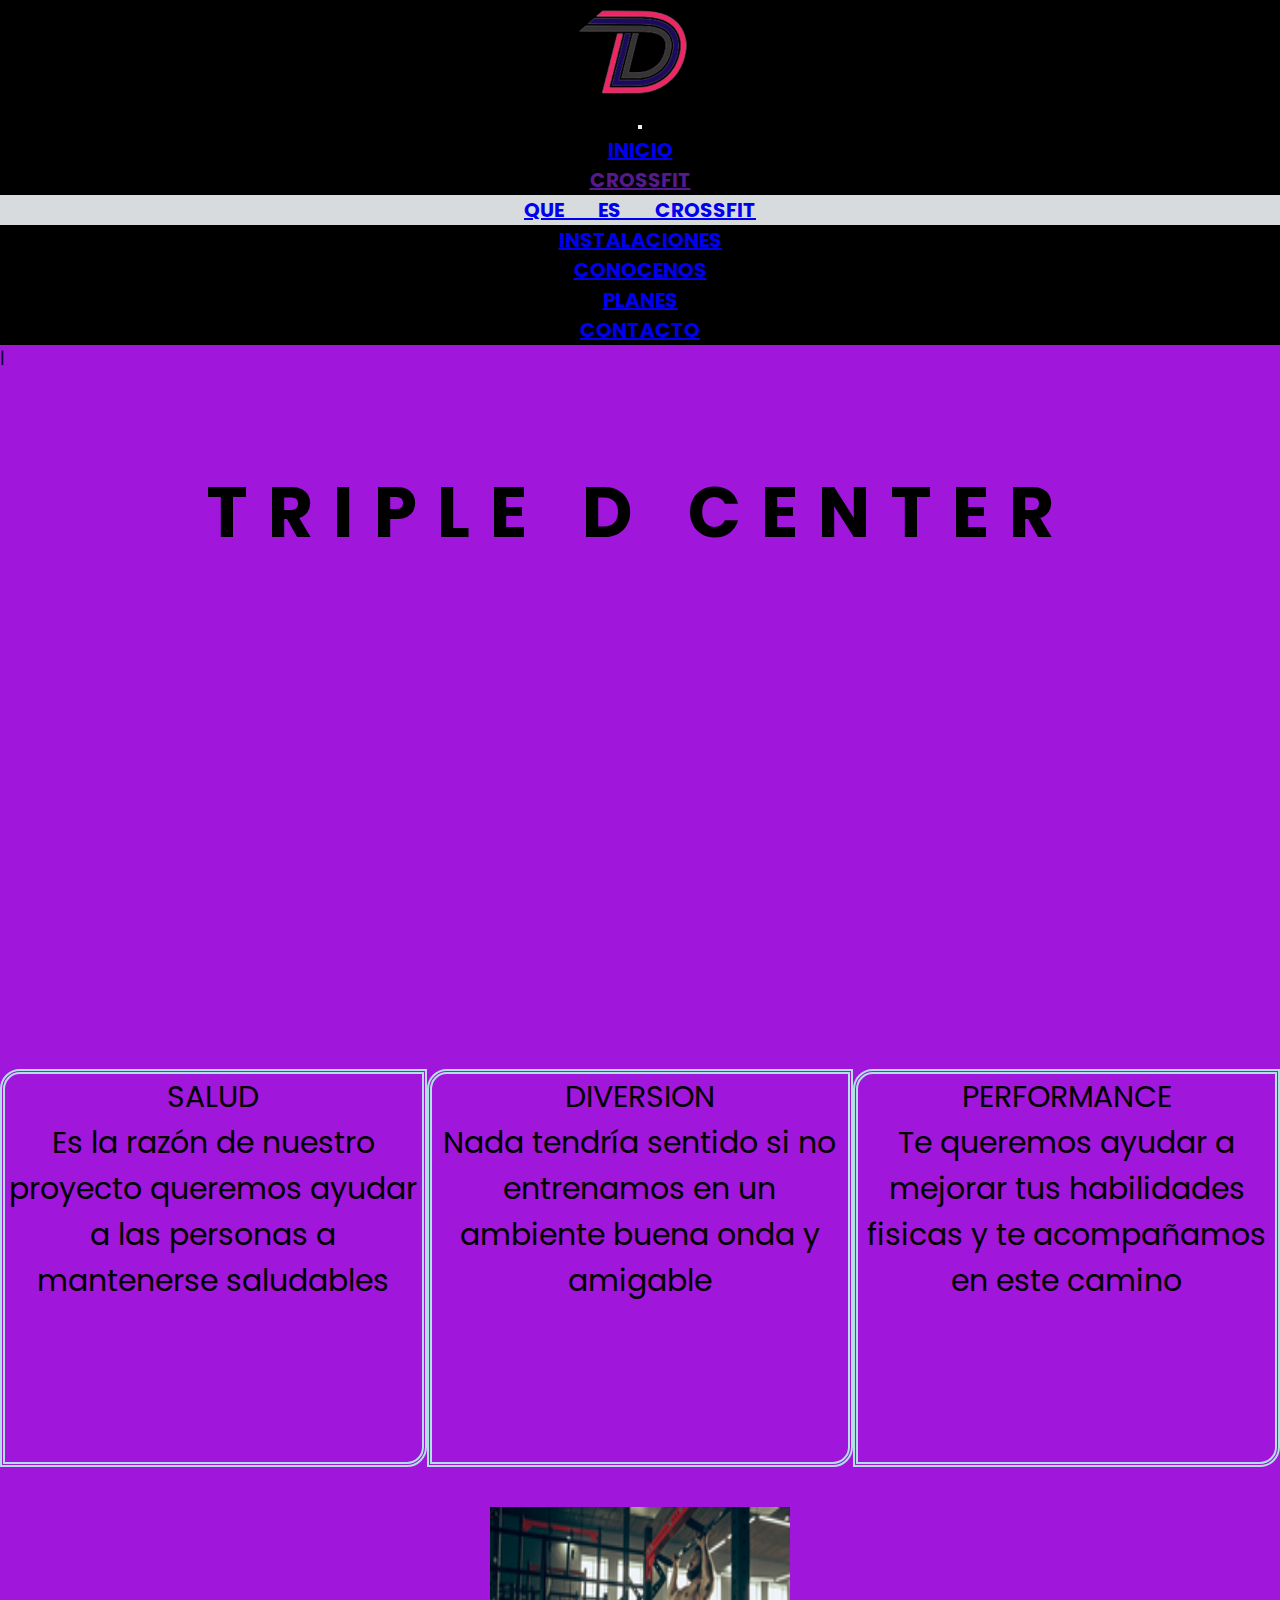
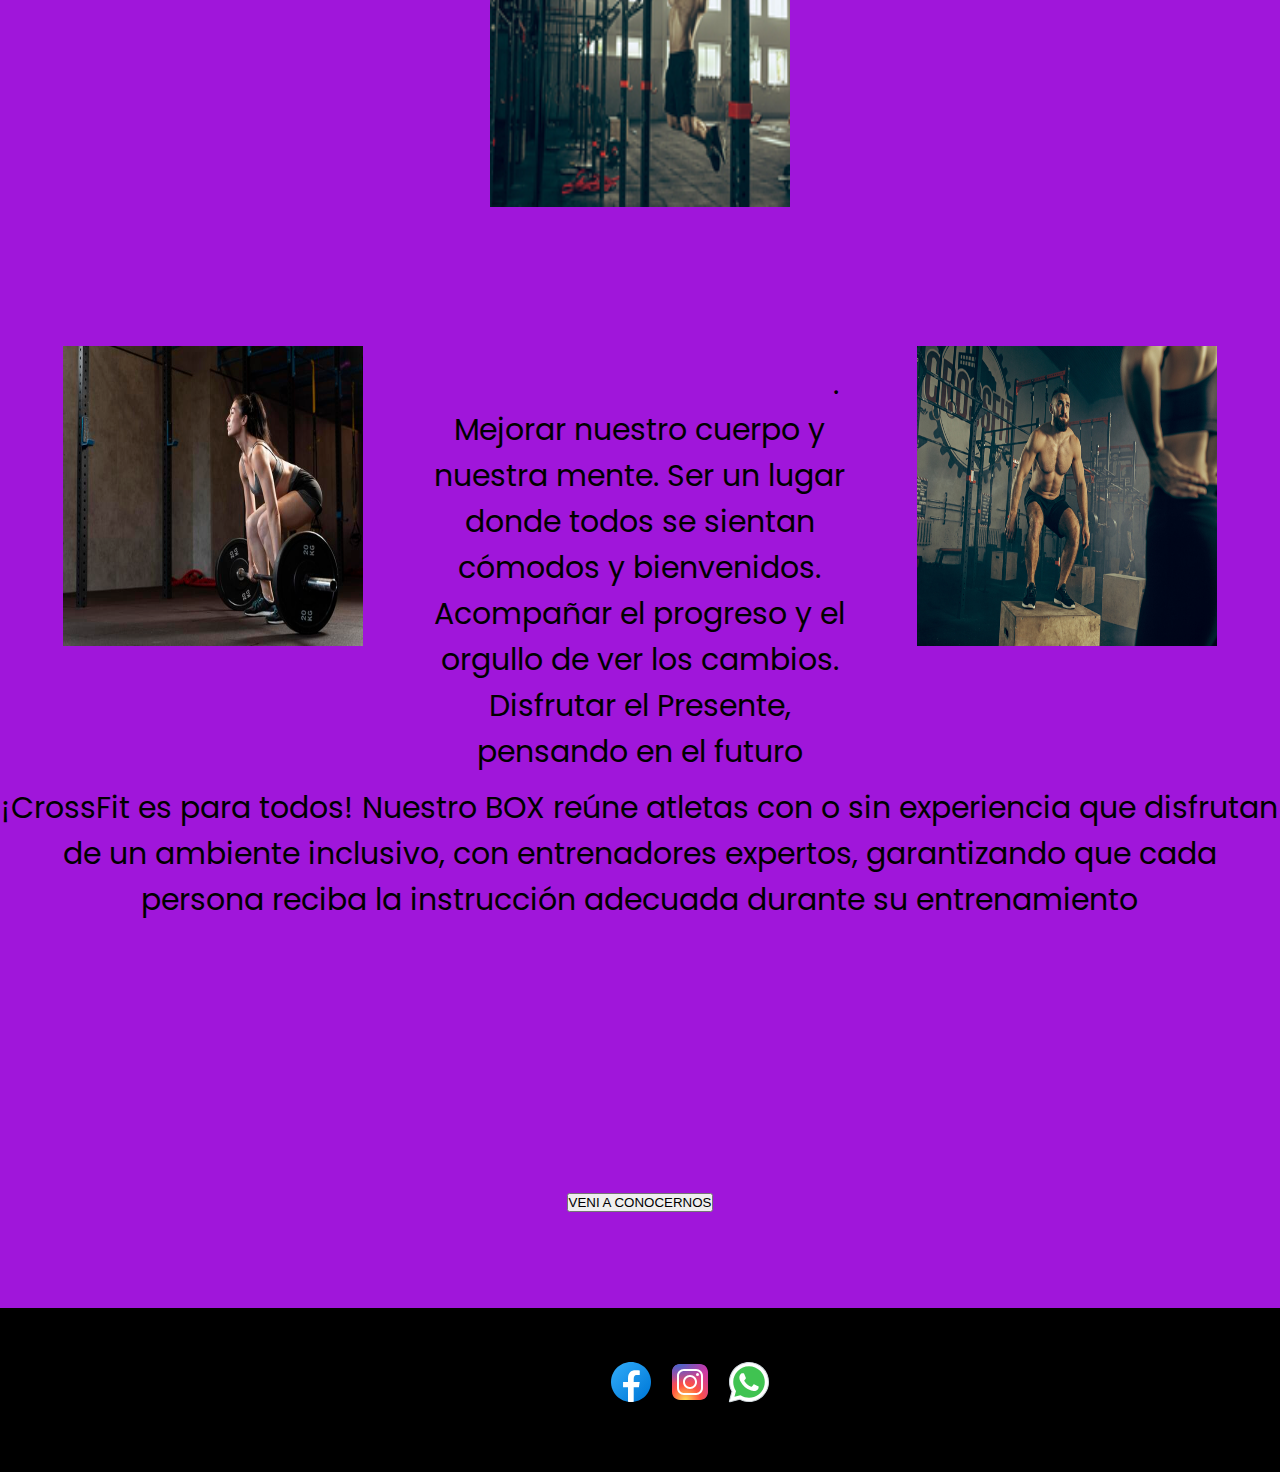
<file: index.html>
<!DOCTYPE html>
<html lang="en">
<head>
    <meta charset="UTF-8">
    <meta http-equiv="X-UA-Compatible" content="IE=edge">
    <meta name="viewport" content="width=device-width, initial-scale=1.0">
    <title>TRIPLE PARTE 2</title>
    <link href="https://unpkg.com/aos@2.3.1/dist/aos.css" rel="stylesheet">
    <link href="https://cdn.jsdelivr.net/npm/bootstrap@5.1.3/dist/css/bootstrap.min.css" rel="stylesheet" integrity="sha384-1BmE4kWBq78iYhFldvKuhfTAU6auU8tT94WrHftjDbrCEXSU1oBoqyl2QvZ6jIW3" crossorigin="anonymous">
    <link rel="stylesheet" href="./estilos/style.css">
    </head>
<body>
    <nav class="navbar navbar-expand-lg navbar-dark black">
    <img src="./image/logo.png" alt="">
    <div class="container-fluid">
      <a class="navbar-brand" href="#"></a>
      <button class="navbar-toggler" type="button" data-bs-toggle="collapse" data-bs-target="#navbarNavDropdown" aria-controls="navbarNavDropdown" aria-expanded="false" aria-label="Toggle navigation">
        <span class="navbar-toggler-icon"></span>
      </button>
      <div class="collapse navbar-collapse" id="navbarNavDropdown">
        <ul class="navbar-nav ms-auto">
          <li class="nav-item">
            <a class="nav-link active" aria-current="page" href="./index.html">INICIO</a>
          </li>
          
          <li class="nav-item dropdown">
            <a class="nav-link active dropdown-toggle" href="" id="navbarDropdownMenuLink" role="button" data-bs-toggle="dropdown" aria-expanded="false">
              CROSSFIT
            </a>
            <ul class="dropdown-menu" aria-labelledby="navbarDropdownMenuLink">
                <li><a class="dropdown-item" href="./section/queescrossfit.html">QUE ES CROSSFIT</a></li>
                
                
              </ul>
          </li>
          <li class="nav-item">
            <a class="nav-link active" href="./section/instalaciones.html">INSTALACIONES</a>
          </li>
          <li class="nav-item">
            <a class="nav-link active" href="./section/conocenos.html">CONOCENOS</a>
          </li>
          <li class="nav-item">
            <a class="nav-link active" href="./section/planes.html">PLANES</a>
          </li>
          <li class="nav-item">
            <a class="nav-link active" href="./section/contacto.html">CONTACTO</a>
          </li>
        </ul>
      
  </nav>

  
  <section>|
    <h1 class="titulo">
      TRIPLE D CENTER
    </h1>
  </section>
  <div class="youtube">
    <iframe width="560" height="315" src="https://www.youtube.com/embed/dD5l_J1qhiY?controls=0" title="YouTube video player" frameborder="0" allow="accelerometer; autoplay; clipboard-write; encrypted-media; gyroscope; picture-in-picture" allowfullscreen>
    </iframe>
    </div>
  <h2 data-aos="zoom-in-up">
    ¡Se parte de Nuestra Comunidad!
  </h2>
    
  <div class="grid-container">
  <div class="salud">SALUD
    <p>Es la razón de nuestro proyecto queremos ayudar a las personas a mantenerse saludables</p>
  </div>
  <div class="diversion">DIVERSION
  <p>Nada tendría sentido si no entrenamos en un ambiente buena onda y amigable</p>  
  </div>
  <div class="performance">PERFORMANCE
<p>Te queremos ayudar a mejorar tus habilidades fisicas y te acompañamos en este camino</p>
  </div>
  <div class="image1">
    <img src="./image/concept-power-strength-healthy-lifestyle-sport-powerful-attractive-muscular-man-at-gym (1).jpg" alt="">
  </div>
  <div class="image2">
    <img src="./image/close-up-on-woman-doing-crossfit-workout (1).jpg" alt="">
  </div>
  <div class="motiva">
    <p>
      <span data-aos="zoom-in"> Nos motiva dejar todo, entrenando o enseñando </span>. Mejorar nuestro cuerpo y nuestra mente. Ser un lugar donde todos se sientan cómodos y bienvenidos. Acompañar el progreso y el orgullo de ver los cambios. Disfrutar el Presente, pensando en el futuro
    </p>
  </div>
  <div class="image3">
    <img src="./image/man-jumping-during-exercises-in-the-fitness-gym-crossfit (2).jpg" alt="">
  </div>
  <div class="crossfit">
    <p>
      ¡CrossFit es para todos! Nuestro BOX reúne atletas con o sin experiencia que disfrutan de un ambiente inclusivo, con entrenadores expertos, garantizando que cada persona reciba la instrucción adecuada durante su entrenamiento
    </p>
  </div>
</div>

      <h4 data-aos="flip-left"
      data-aos-easing="ease-out-cubic"
      data-aos-duration="2000"> ESTAS PREPARADO ?</h4>
      
      
      
      <div class="button" >
        <button type="button" class="btn btn-secondary btn-lg">VENI A CONOCERNOS</button>
        
      </div>
          
<footer>
  <div class="redes">
    <img src="./image/icons8-facebook-nuevo.svg" alt="">
    <img src="./image/icons8-instagram.svg" alt="">
    <img src="./image/icons8-whatsapp.svg" alt="">
</div>



</footer>
<script src="https://unpkg.com/aos@2.3.1/dist/aos.js"></script>
<script src="https://cdn.jsdelivr.net/npm/bootstrap@5.1.3/dist/js/bootstrap.bundle.min.js" integrity="sha384-ka7Sk0Gln4gmtz2MlQnikT1wXgYsOg+OMhuP+IlRH9sENBO0LRn5q+8nbTov4+1p" crossorigin="anonymous"></script>
<script>
  AOS.init();
</script>
</body>
</html>
</file>
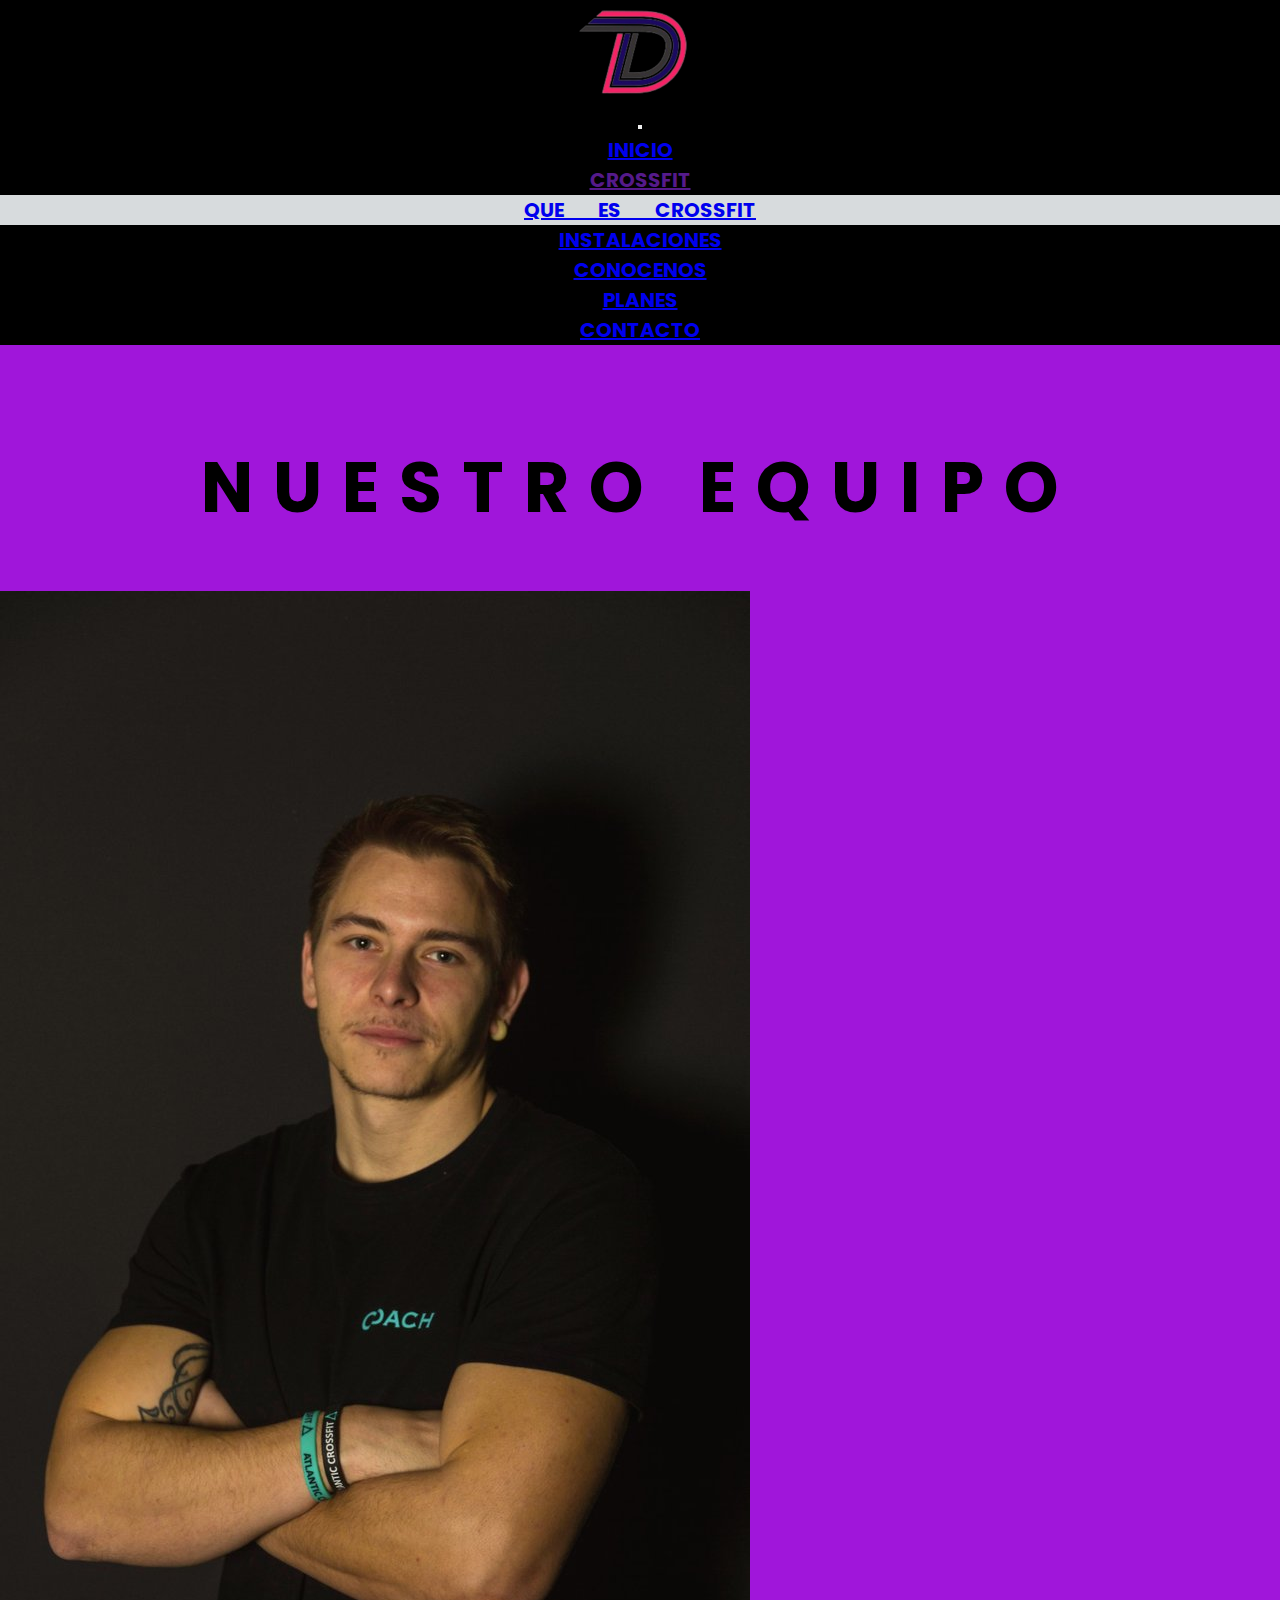
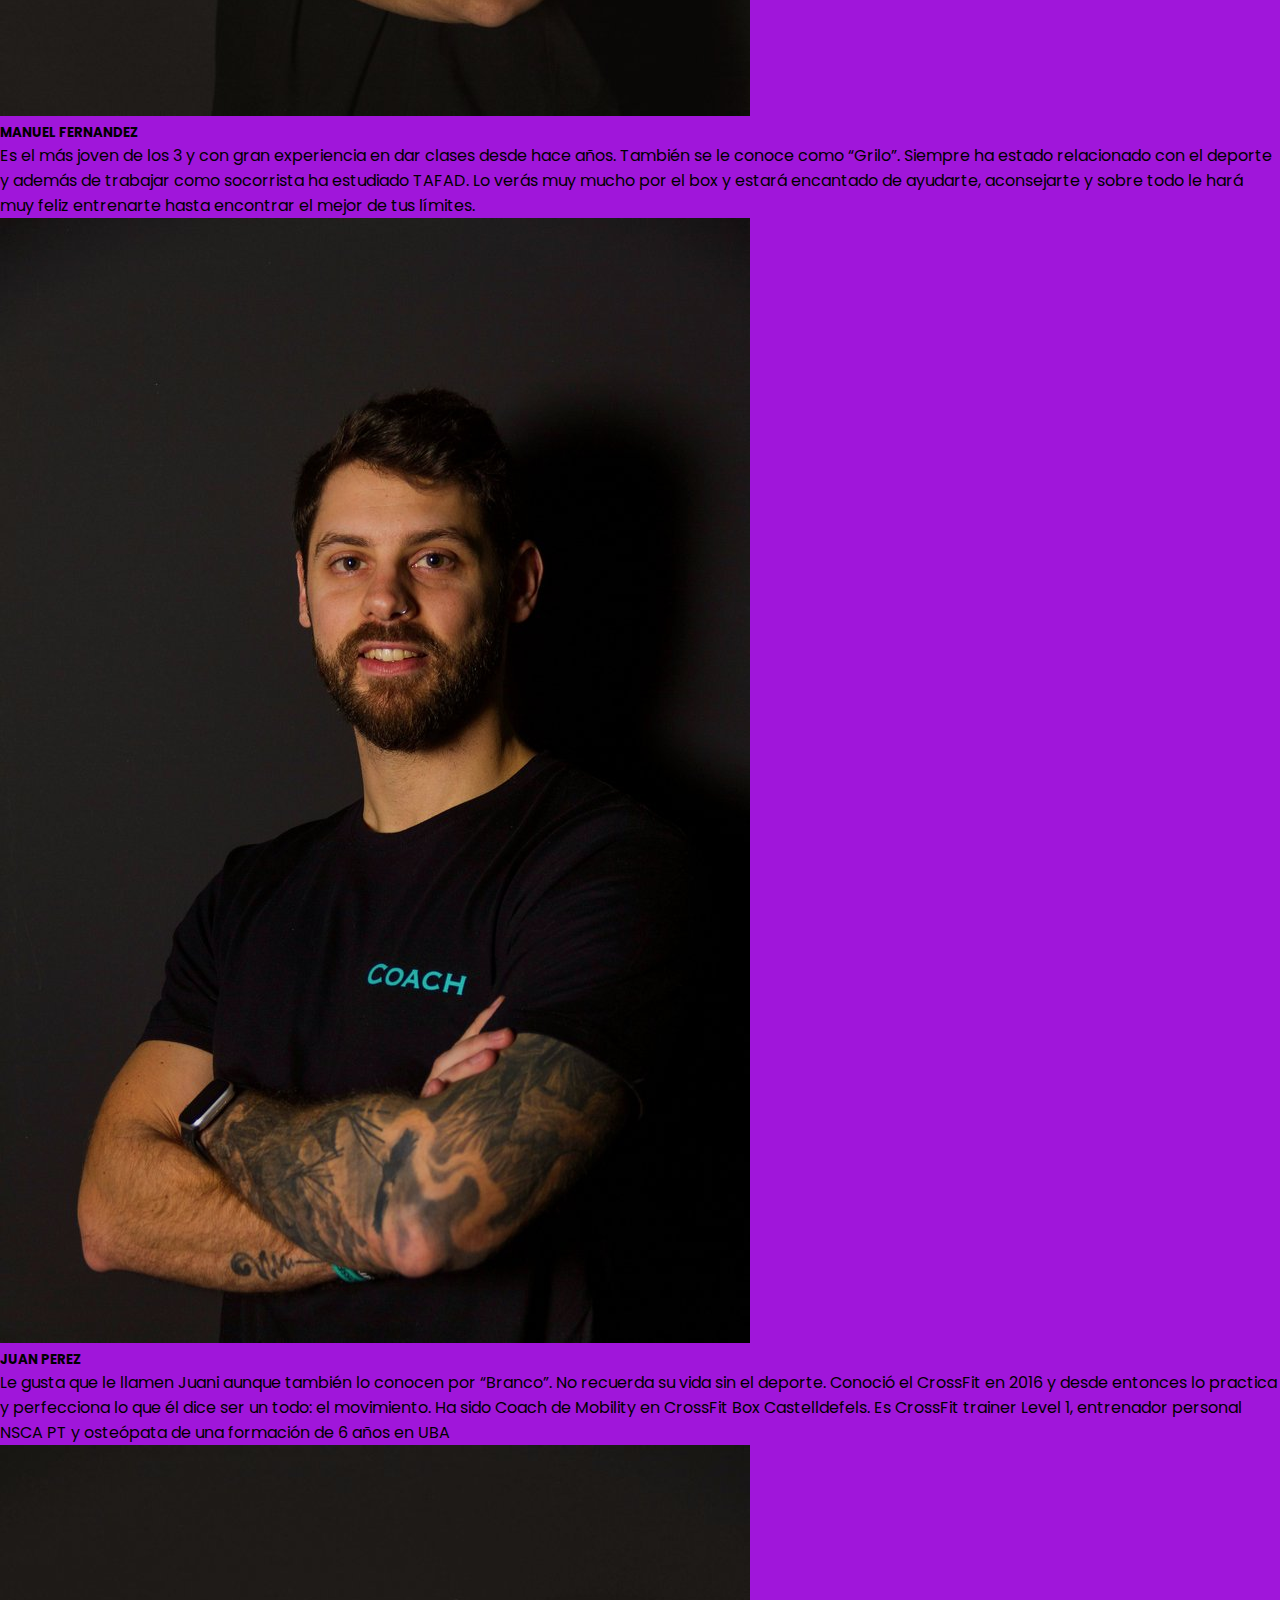
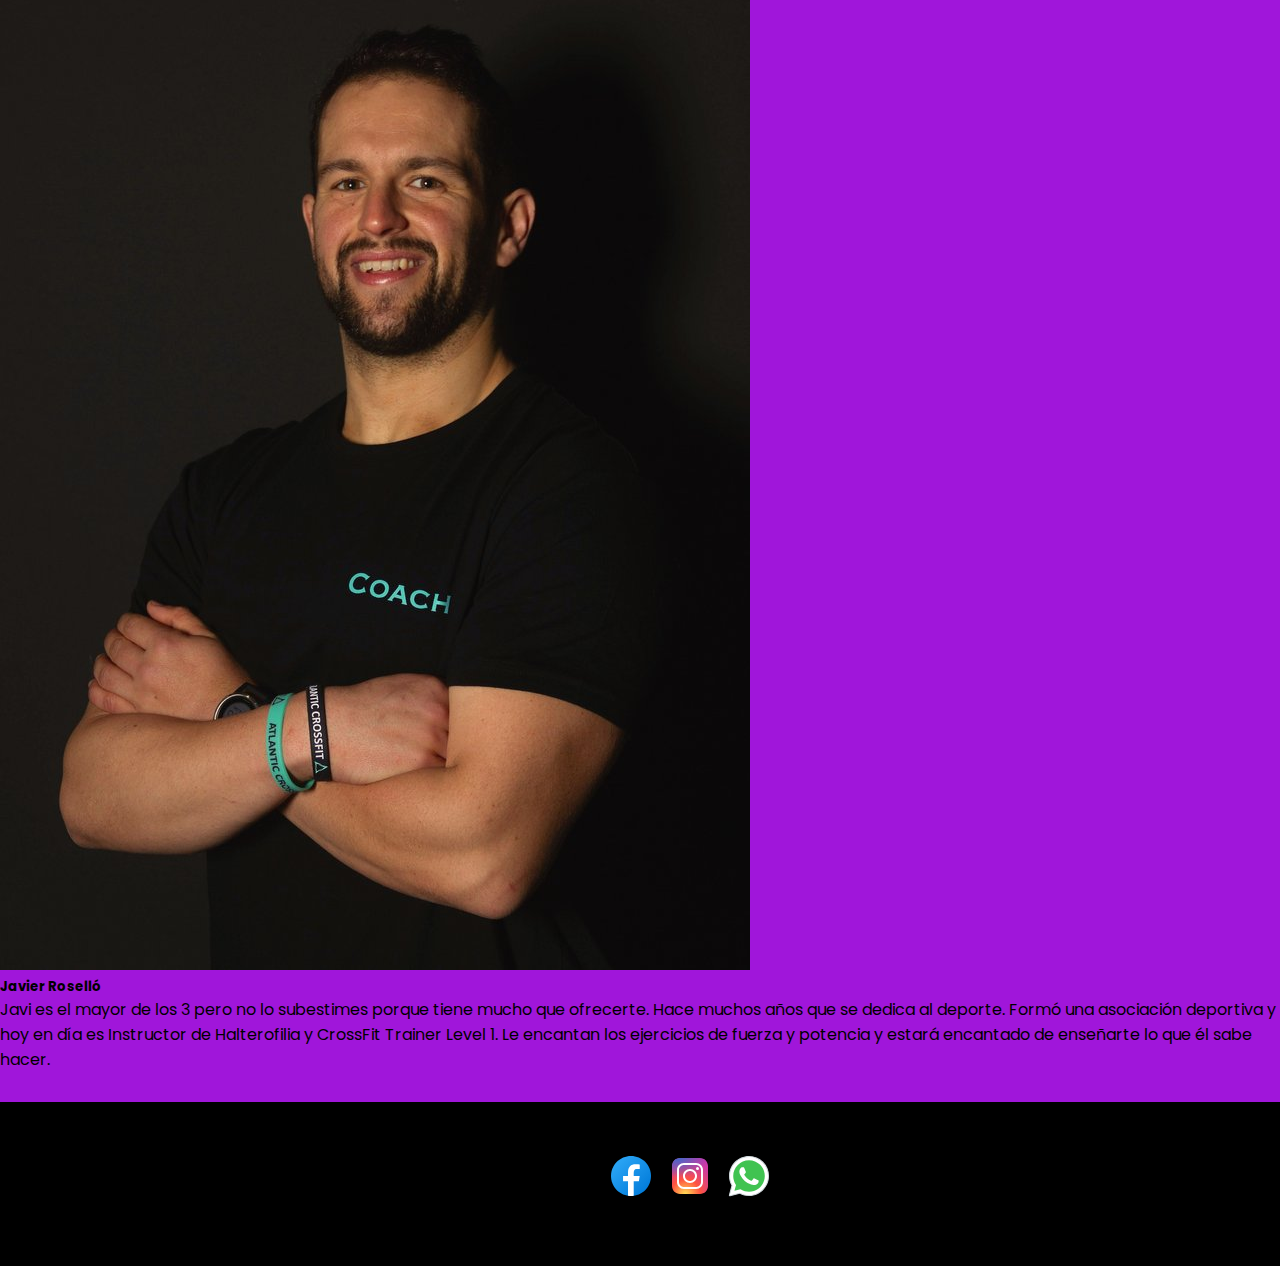
<file: section/conocenos.html>
<!DOCTYPE html>
<html lang="en">
<head>
    <meta charset="UTF-8">
    <meta http-equiv="X-UA-Compatible" content="IE=edge">
    <meta name="viewport" content="width=device-width, initial-scale=1.0">
    <title>TRIPLE PARTE 2</title>
    <link href="https://cdn.jsdelivr.net/npm/bootstrap@5.1.3/dist/css/bootstrap.min.css" rel="stylesheet" integrity="sha384-1BmE4kWBq78iYhFldvKuhfTAU6auU8tT94WrHftjDbrCEXSU1oBoqyl2QvZ6jIW3" crossorigin="anonymous">
    <link rel="stylesheet" href="../estilos/style.css">
    </head>
<body>
  
  <nav class="navbar navbar-expand-lg navbar-dark black">
    <img src="../image/logo.png" alt="">
    <div class="container-fluid">
      <a class="navbar-brand" href="#"></a>
      <button class="navbar-toggler" type="button" data-bs-toggle="collapse" data-bs-target="#navbarNavDropdown" aria-controls="navbarNavDropdown" aria-expanded="false" aria-label="Toggle navigation">
        <span class="navbar-toggler-icon"></span>
      </button>
      <div class="collapse navbar-collapse" id="navbarNavDropdown">
        <ul class="navbar-nav ms-auto">
          <li class="nav-item">
            <a class="nav-link active" aria-current="page" href="../index.html">INICIO</a>
          </li>
          
          <li class="nav-item dropdown">
            <a class="nav-link active dropdown-toggle" href="" id="navbarDropdownMenuLink" role="button" data-bs-toggle="dropdown" aria-expanded="false">
              CROSSFIT
            </a>
            <ul class="dropdown-menu" aria-labelledby="navbarDropdownMenuLink">
                <li><a class="dropdown-item" href="../section/queescrossfit.html">QUE ES CROSSFIT</a></li>
                
              </ul>
          </li>
          <li class="nav-item">
            <a class="nav-link active" href="../section/instalaciones.html">INSTALACIONES</a>
          </li>
          <li class="nav-item">
            <a class="nav-link active" href="../section/conocenos.html">CONOCENOS</a>
          </li>
          <li class="nav-item">
            <a class="nav-link active" href="../section/planes.html">PLANES</a>
          </li>
          <li class="nav-item">
            <a class="nav-link active" href="../section/contacto.html">CONTACTO</a>
          </li>
        </ul>
      </div>
    </div>
  </nav>


<h1 class="titulo">
  NUESTRO EQUIPO
</h1>

<div class="card-group">
  <div class="card">
    <img src="../image/PROFE 1.jpg" class="card-img-top" alt="...">
    <div class="card-body">
      <h5 class="card-title">MANUEL FERNANDEZ</h5>
      <p class="card-text">Es el más joven de los 3 y con gran experiencia en dar clases desde hace años.

        También se le conoce como “Grilo”. Siempre ha estado relacionado con el deporte y además de trabajar como socorrista ha estudiado TAFAD. 
        
        Lo verás muy mucho por el box y estará encantado de ayudarte, aconsejarte y sobre todo le hará muy feliz entrenarte hasta encontrar el mejor de tus límites.</p>
      
    </div>
  </div>
  <div class="card">
    <img src="../image/PROFE2.jpg" class="card-img-top" alt="...">
    <div class="card-body">
      <h5 class="card-title">JUAN PEREZ</h5>
      <p class="card-text">Le gusta que le llamen Juani aunque también lo conocen por “Branco”. 

        No recuerda su vida sin el deporte. Conoció el CrossFit en 2016 y desde entonces lo practica y perfecciona lo que él dice ser un todo: el movimiento. 
        
        Ha sido Coach de Mobility en CrossFit Box Castelldefels. Es CrossFit trainer Level 1, entrenador personal NSCA PT y osteópata de una formación de 6 años en UBA</p>
      
    </div>
  </div>
  <div class="card">
    <img src="../image/PROFE3.jpg" class="card-img-top" alt="...">
    <div class="card-body">
      <h5 class="card-title">Javier Roselló</h5>
      <p class="card-text">Javi es el mayor de los 3 pero no lo subestimes porque tiene mucho que ofrecerte.

        Hace muchos años que se dedica al deporte. Formó una asociación deportiva y hoy en día es Instructor de Halterofilia y CrossFit Trainer Level 1.
        
        Le encantan los ejercicios de fuerza y potencia y estará encantado de enseñarte lo que él sabe hacer.</p>
      
    </div>
  </div>
</div>

  <footer>
    <div class="redes">
      <img src="../image/icons8-facebook-nuevo.svg" alt="">
      <img src="../image/icons8-instagram.svg" alt="">
      <img src="../image/icons8-whatsapp.svg" alt="">
  </div>
</footer>
<script src="https://cdn.jsdelivr.net/npm/bootstrap@5.1.3/dist/js/bootstrap.bundle.min.js" integrity="sha384-ka7Sk0Gln4gmtz2MlQnikT1wXgYsOg+OMhuP+IlRH9sENBO0LRn5q+8nbTov4+1p" crossorigin="anonymous"></script>
</body>
</html>
</file>
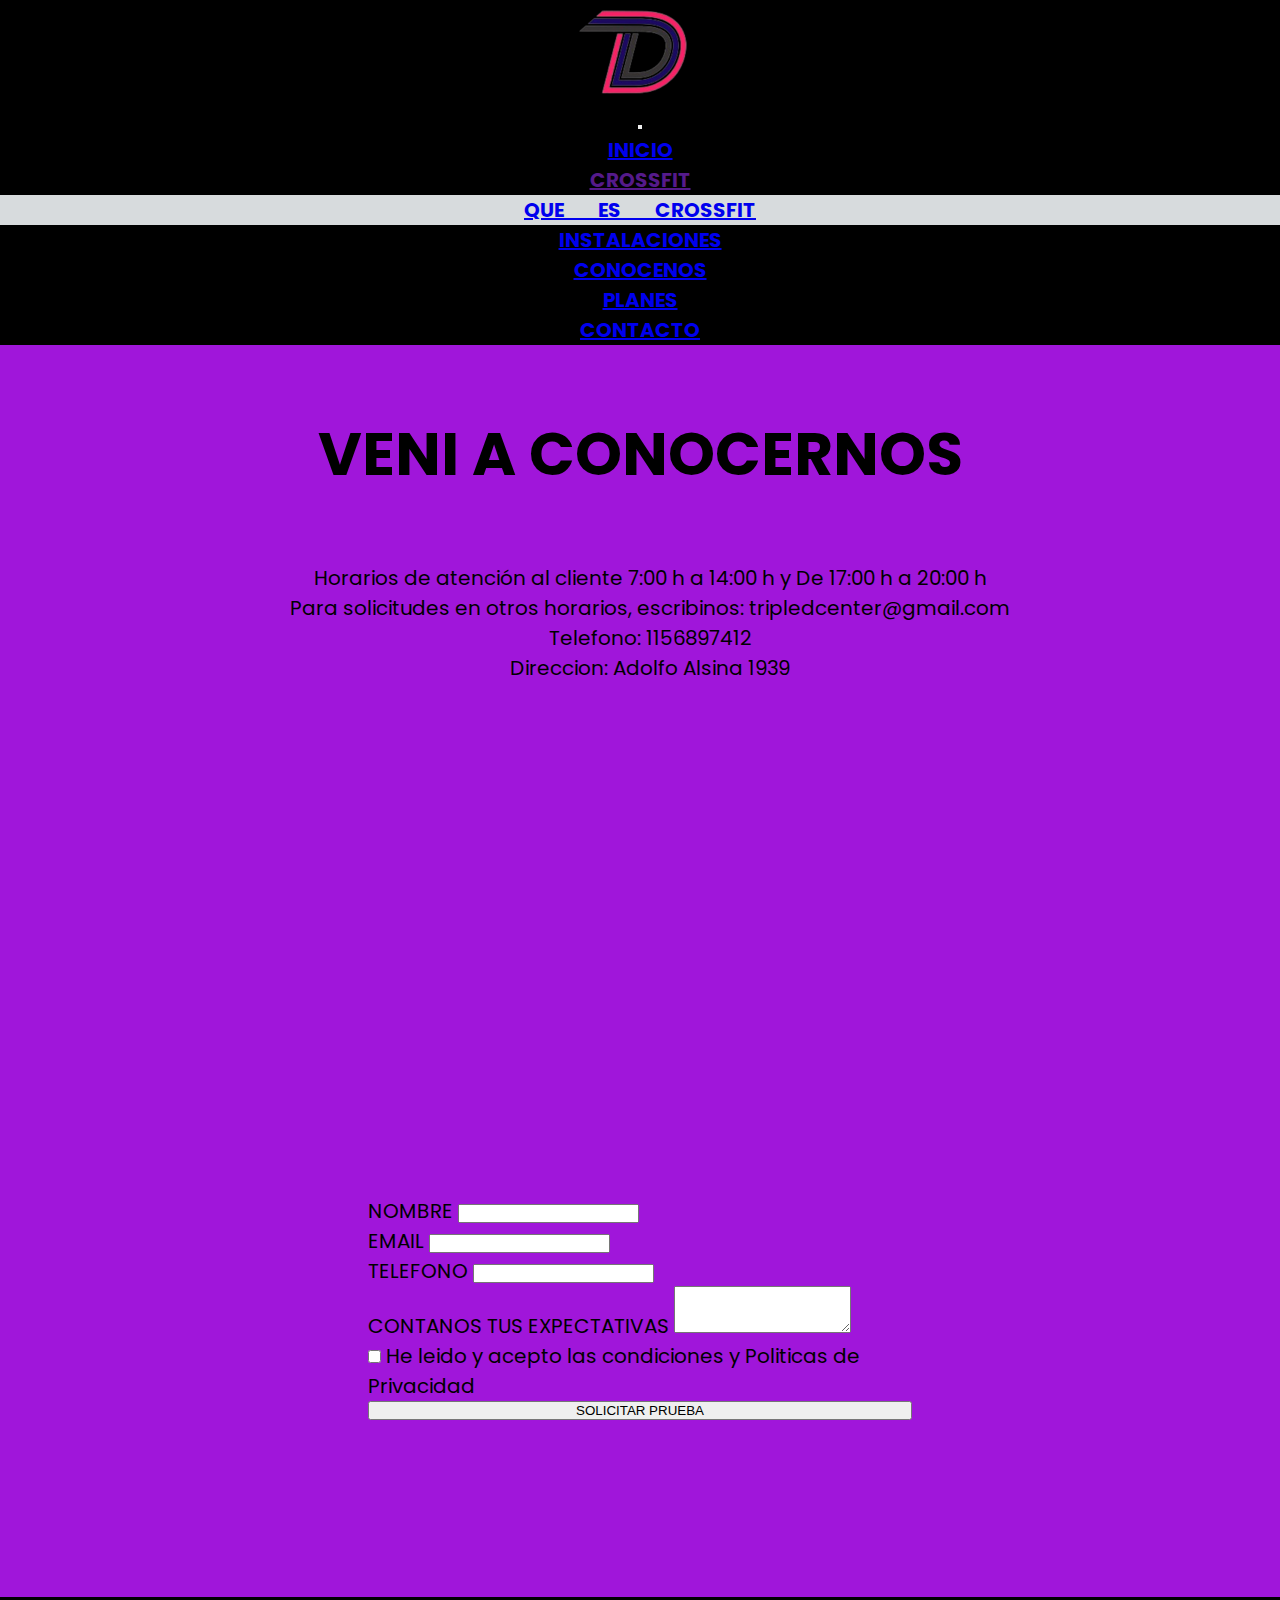
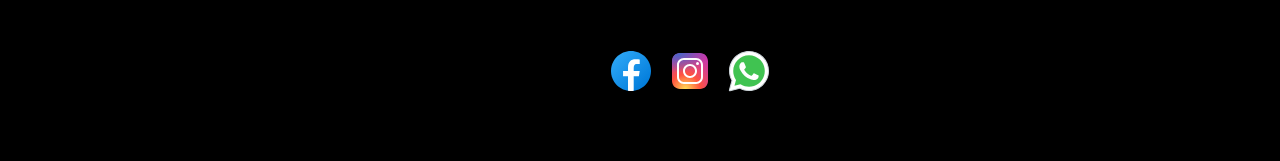
<file: section/contacto.html>
<!DOCTYPE html>
<html lang="en">
<head>
    <meta charset="UTF-8">
    <meta http-equiv="X-UA-Compatible" content="IE=edge">
    <meta name="viewport" content="width=device-width, initial-scale=1.0">
    <title>TRIPLE PARTE 2</title>
    <link href="https://cdn.jsdelivr.net/npm/bootstrap@5.1.3/dist/css/bootstrap.min.css" rel="stylesheet" integrity="sha384-1BmE4kWBq78iYhFldvKuhfTAU6auU8tT94WrHftjDbrCEXSU1oBoqyl2QvZ6jIW3" crossorigin="anonymous">
    <link rel="stylesheet" href="../estilos/style.css">
    </head>
<body>

  <nav class="navbar navbar-expand-lg navbar-dark black">
    <img src="../image/logo.png" alt="logo">
    <div class="container-fluid">
      <a class="navbar-brand" href="#"></a>
      <button class="navbar-toggler" type="button" data-bs-toggle="collapse" data-bs-target="#navbarNavDropdown" aria-controls="navbarNavDropdown" aria-expanded="false" aria-label="Toggle navigation">
        <span class="navbar-toggler-icon"></span>
      </button>
      <div class="collapse navbar-collapse" id="navbarNavDropdown">
        <ul class="navbar-nav ms-auto">
          <li class="nav-item">
            <a class="nav-link active" aria-current="page" href="../index.html">INICIO</a>
          </li>
          
          <li class="nav-item dropdown">
            <a class="nav-link active dropdown-toggle" href="" id="navbarDropdownMenuLink" role="button" data-bs-toggle="dropdown" aria-expanded="false">
              CROSSFIT
            </a>
            <ul class="dropdown-menu" aria-labelledby="navbarDropdownMenuLink">
                <li><a class="dropdown-item" href="../section/queescrossfit.html">QUE ES CROSSFIT</a></li>
                
                
              </ul>
          </li>
          <li class="nav-item">
            <a class="nav-link active" href="../section/instalaciones.html">INSTALACIONES</a>
          </li>
          <li class="nav-item">
            <a class="nav-link active" href="../section/conocenos.html">CONOCENOS</a>
          </li>
          <li class="nav-item">
            <a class="nav-link active" href="../section/planes.html">PLANES</a>
          </li>
          <li class="nav-item">
            <a class="nav-link active" href="../section/contacto.html">CONTACTO</a>
          </li>
        </ul>
      </div>
    </div>
  </nav>

      <section>
        <h1 class="titulo-b">
          VENI A CONOCERNOS 
        </h1>
      </section>

      <div class="contacto-container">
        <div class="direccion">
          <p>
            Horarios de atención al cliente
            7:00 h a 14:00 h y De 17:00 h a 20:00 h
            <p>
            Para solicitudes en otros horarios, escribinos: tripledcenter@gmail.com
            </p>
            <p>
            Telefono: 1156897412
            </p>
            <p>
            Direccion: Adolfo Alsina 1939
          </p>
          <iframe src="https://www.google.com/maps/embed?pb=!1m18!1m12!1m3!1d3283.6976053937583!2d-58.396041885403804!3d-34.611807380457485!2m3!1f0!2f0!3f0!3m2!1i1024!2i768!4f13.1!3m3!1m2!1s0x95bccadd5b382439%3A0xd172dfac4537a83e!2sAdolfo%20Alsina%201936%2C%20C1090AAD%20C1090AAD%2C%20Buenos%20Aires!5e0!3m2!1ses-419!2sar!4v1663756805712!5m2!1ses-419!2sar" width="600" height="450" style="border:0;" allowfullscreen="" loading="lazy" referrerpolicy="no-referrer-when-downgrade"></iframe>
        </div>
        <div class="formulario">
          <form class="formulario">
            <div class="mb-3">
              <label for="exampleInputName1" class="form-label">NOMBRE</label>
              <input type="text" class="form-control bg-light" id="exampleInputEmail1" aria-describedby="emailHelp">
              
            </div>
            <div class="mb-3">
              <label for="exampleInputEmail1" class="form-label">EMAIL</label>
              <input type="email" class="form-control bg-light" id="exampleInputEmail1" aria-describedby="emailHelp">
              <div id="emailHelp" class="form-text"></div>
            </div>
            <div class="mb-3">
              <label for="exampleInputPassword1" class="form-label">TELEFONO</label>
              <input type="text" class="form-control bg-light" id="exampleInputPassword1">
            </div>
            <div class="mb-3">
              <label for="exampleFormControlTextarea1" class="form-label">CONTANOS TUS EXPECTATIVAS</label>
              <textarea class="form-control bg-light" id="exampleFormControlTextarea1" rows="3"></textarea>
            </div>
            <div class="mb-3 form-check">
              <input type="checkbox" class="form-check-input bg-light" id="exampleCheck1">
              <label class="form-check-label" for="exampleCheck1">He leido y acepto las condiciones y Politicas de Privacidad</label>
              
            </div>
            <button type="submit" class="btn btn-light">SOLICITAR PRUEBA</button>
          </form>
        </div>
      </div>
          
          
      
    




      <footer>
        <div class="redes">
          <img src="../image/icons8-facebook-nuevo.svg" alt="">
          <img src="../image/icons8-instagram.svg" alt="">
          <img src="../image/icons8-whatsapp.svg" alt="">
      </div>
    </footer>
    <script src="https://cdn.jsdelivr.net/npm/bootstrap@5.1.3/dist/js/bootstrap.bundle.min.js" integrity="sha384-ka7Sk0Gln4gmtz2MlQnikT1wXgYsOg+OMhuP+IlRH9sENBO0LRn5q+8nbTov4+1p" crossorigin="anonymous"></script>
    </body>
    </html>
</file>
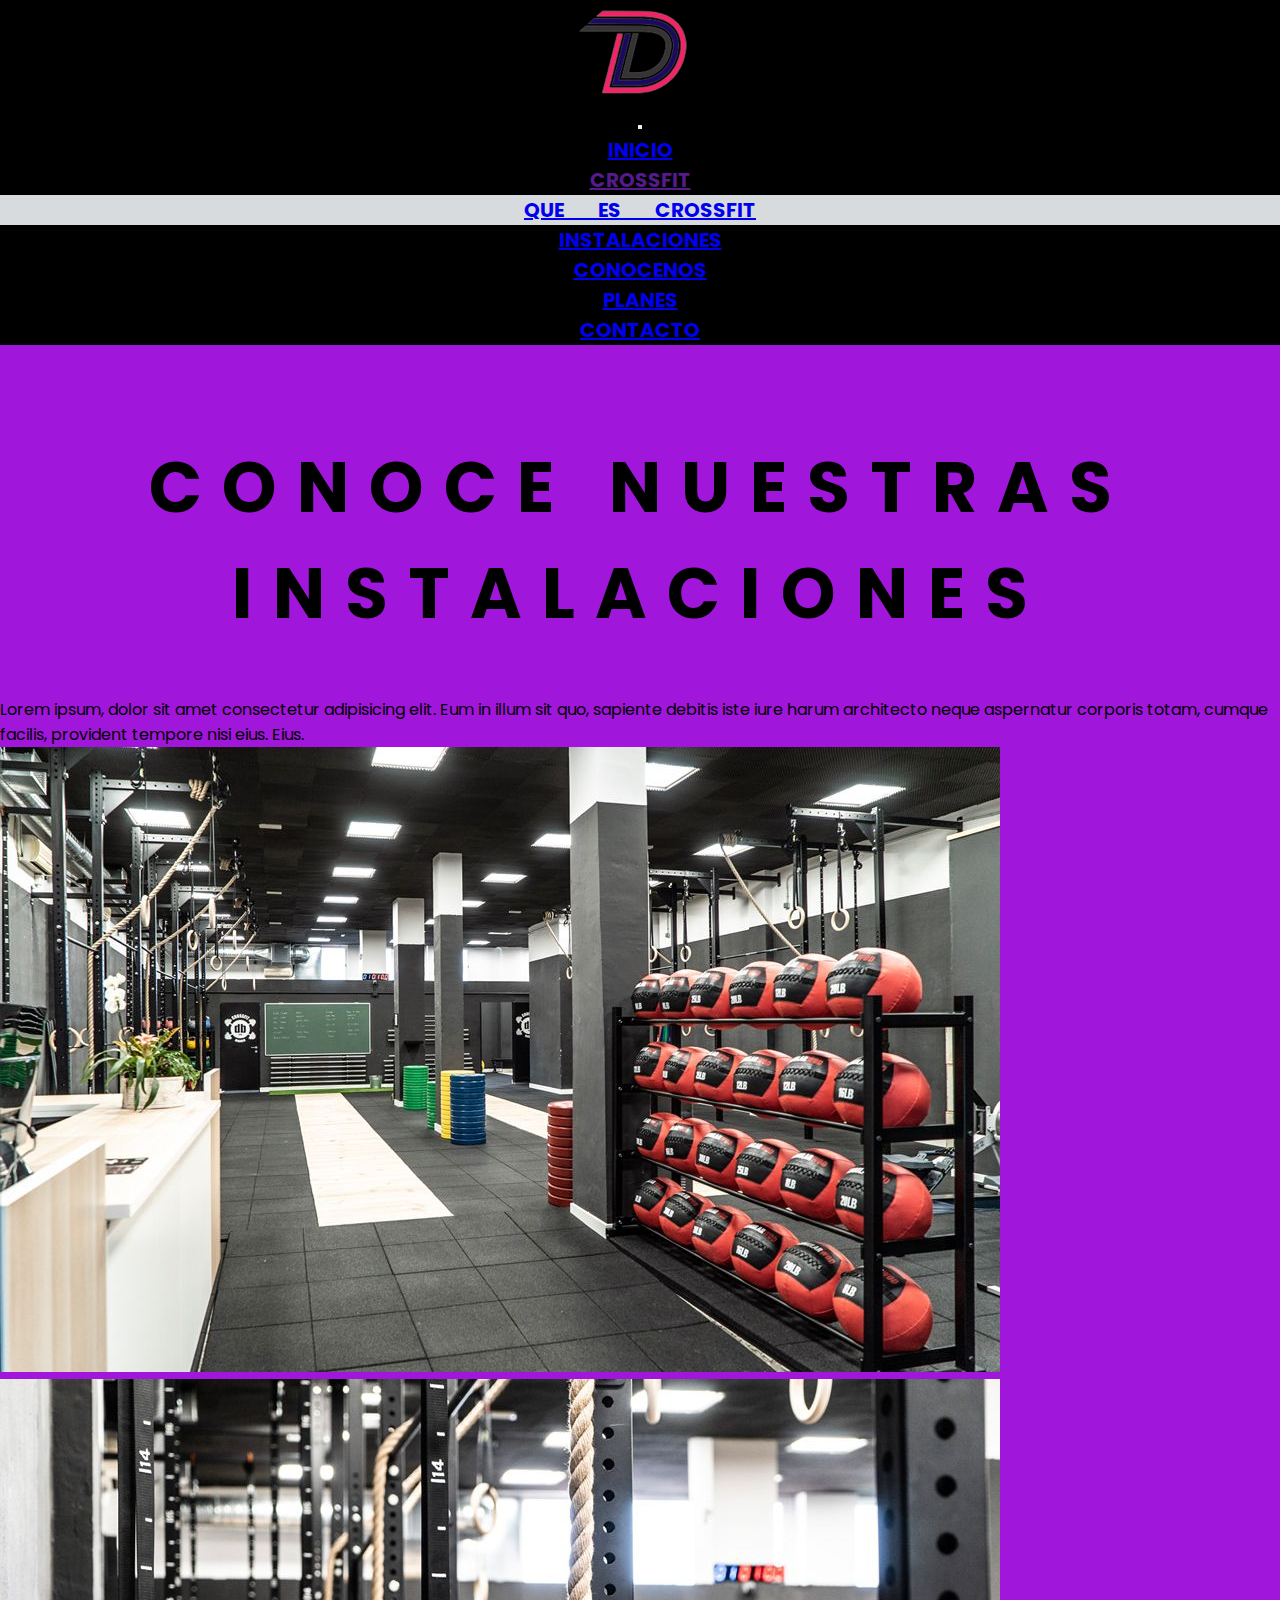
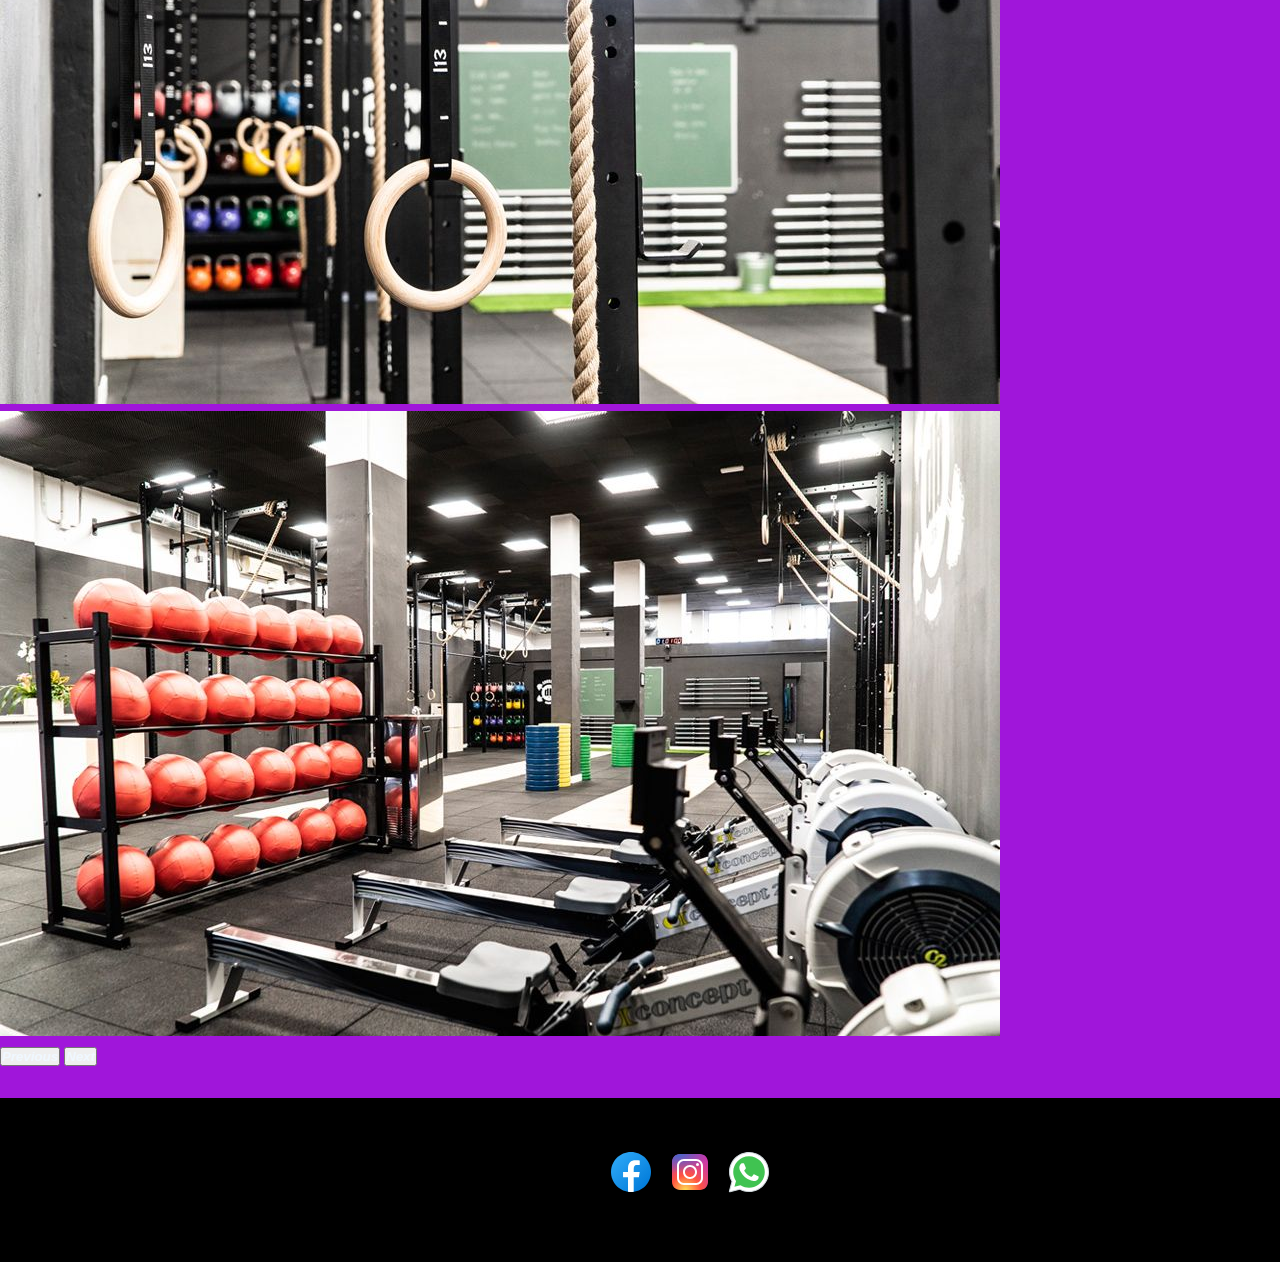
<file: section/instalaciones.html>
<!DOCTYPE html>
<html lang="en">
<head>
    <meta charset="UTF-8">
    <meta http-equiv="X-UA-Compatible" content="IE=edge">
    <meta name="viewport" content="width=device-width, initial-scale=1.0">
    <title>TRIPLE PARTE 2</title>
    <link href="https://cdn.jsdelivr.net/npm/bootstrap@5.1.3/dist/css/bootstrap.min.css" rel="stylesheet" integrity="sha384-1BmE4kWBq78iYhFldvKuhfTAU6auU8tT94WrHftjDbrCEXSU1oBoqyl2QvZ6jIW3" crossorigin="anonymous">
    <link rel="stylesheet" href="../estilos/style.css">
    </head>
<body>

  <nav class="navbar navbar-expand-lg navbar-dark black">
    <img src="../image/logo.png" alt="">
    <div class="container-fluid">
      <a class="navbar-brand" href="#"></a>
      <button class="navbar-toggler" type="button" data-bs-toggle="collapse" data-bs-target="#navbarNavDropdown" aria-controls="navbarNavDropdown" aria-expanded="false" aria-label="Toggle navigation">
        <span class="navbar-toggler-icon"></span>
      </button>
      <div class="collapse navbar-collapse" id="navbarNavDropdown">
        <ul class="navbar-nav ms-auto">
          <li class="nav-item">
            <a class="nav-link active" aria-current="page" href="../index.html">INICIO</a>
          </li>
          
          <li class="nav-item dropdown">
            <a class="nav-link active dropdown-toggle" href="" id="navbarDropdownMenuLink" role="button" data-bs-toggle="dropdown" aria-expanded="false">
              CROSSFIT
            </a>
            <ul class="dropdown-menu" aria-labelledby="navbarDropdownMenuLink">
                <li><a class="dropdown-item" href="../section/queescrossfit.html">QUE ES CROSSFIT</a></li>
                
                
              </ul>
          </li>
          <li class="nav-item">
            <a class="nav-link active" href="../section/instalaciones.html">INSTALACIONES</a>
          </li>
          <li class="nav-item">
            <a class="nav-link active" href="../section/conocenos.html">CONOCENOS</a>
          </li>
          <li class="nav-item">
            <a class="nav-link active" href="../section/planes.html">PLANES</a>
          </li>
          <li class="nav-item">
            <a class="nav-link active" href="../section/contacto.html">CONTACTO</a>
          </li>
        </ul>
      </div>
    </div>
  </nav>


      <section class="container-fluid">
        <h1 class="titulo">CONOCE NUESTRAS INSTALACIONES </h1>
        <div class="row">
          <div class="col-lg-4">
            <p>Lorem ipsum, dolor sit amet consectetur adipisicing elit. Eum in illum sit quo, sapiente debitis iste iure harum architecto neque aspernatur corporis totam, cumque facilis, provident tempore nisi eius. Eius.</p>
          </div>

          <div class="col-lg-8">

            <div id="carouselExampleControls" class="carousel slide" data-bs-ride="carousel">
              <div class="carousel-inner">
                <div class="carousel-item active">
                  <img src="../image/Instalaciones1.jpg" class="d-block w-100" alt="...">
                </div>
                <div class="carousel-item">
                  <img src="../image/Instalaciones2.jpg" class="d-block w-100" alt="...">
                </div>
                <div class="carousel-item">
                  <img src="../image/Instalaciones3.jpg" class="d-block w-100" alt="...">
                </div>
              </div>
              <button class="carousel-control-prev" type="button" data-bs-target="#carouselExampleControls" data-bs-slide="prev">
                <span class="carousel-control-prev-icon" aria-hidden="true"></span>
                <span class="visually-hidden">Previous</span>
              </button>
              <button class="carousel-control-next" type="button" data-bs-target="#carouselExampleControls" data-bs-slide="next">
                <span class="carousel-control-next-icon" aria-hidden="true"></span>
                <span class="visually-hidden">Next</span>
              </button>
            </div>
          </div>



        </div>


      </section>
      
      <footer>
        <div class="redes">
          <img src="../image/icons8-facebook-nuevo.svg" alt="">
          <img src="../image/icons8-instagram.svg" alt="">
          <img src="../image/icons8-whatsapp.svg" alt="">
      </div>
    </footer>
    <script src="https://cdn.jsdelivr.net/npm/bootstrap@5.1.3/dist/js/bootstrap.bundle.min.js" integrity="sha384-ka7Sk0Gln4gmtz2MlQnikT1wXgYsOg+OMhuP+IlRH9sENBO0LRn5q+8nbTov4+1p" crossorigin="anonymous"></script>
    </body>
    </html>
</file>
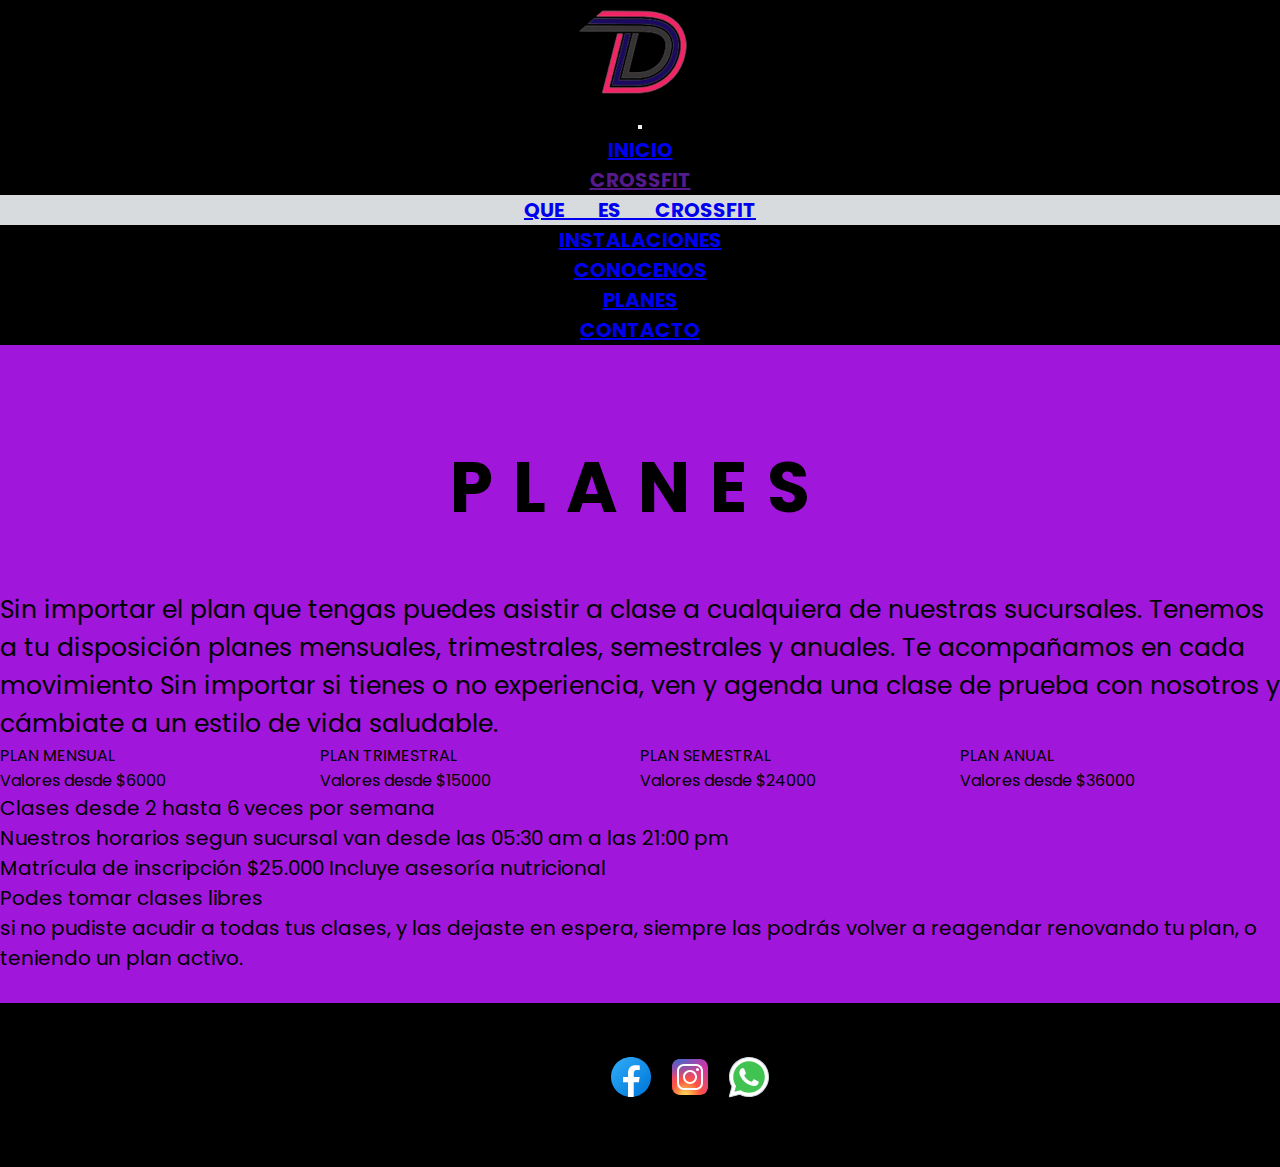
<file: section/planes.html>
<!DOCTYPE html>
<html lang="en">
<head>
    <meta charset="UTF-8">
    <meta http-equiv="X-UA-Compatible" content="IE=edge">
    <meta name="viewport" content="width=device-width, initial-scale=1.0">
    <title>TRIPLE PARTE 2</title>
    <link href="https://cdn.jsdelivr.net/npm/bootstrap@5.1.3/dist/css/bootstrap.min.css" rel="stylesheet" integrity="sha384-1BmE4kWBq78iYhFldvKuhfTAU6auU8tT94WrHftjDbrCEXSU1oBoqyl2QvZ6jIW3" crossorigin="anonymous">
    <link rel="stylesheet" href="../estilos/style.css">
    </head>
<body>

  <nav class="navbar navbar-expand-lg navbar-dark black">
    <img src="../image/logo.png" alt="">
    <div class="container-fluid">
      <a class="navbar-brand" href="#"></a>
      <button class="navbar-toggler" type="button" data-bs-toggle="collapse" data-bs-target="#navbarNavDropdown" aria-controls="navbarNavDropdown" aria-expanded="false" aria-label="Toggle navigation">
        <span class="navbar-toggler-icon"></span>
      </button>
      <div class="collapse navbar-collapse" id="navbarNavDropdown">
        <ul class="navbar-nav ms-auto">
          <li class="nav-item">
            <a class="nav-link active" aria-current="page" href="../index.html">INICIO</a>
          </li>
          
          <li class="nav-item dropdown">
            <a class="nav-link active dropdown-toggle" href="" id="navbarDropdownMenuLink" role="button" data-bs-toggle="dropdown" aria-expanded="false">
              CROSSFIT
            </a>
            <ul class="dropdown-menu" aria-labelledby="navbarDropdownMenuLink">
                <li><a class="dropdown-item" href="../section/queescrossfit.html">QUE ES CROSSFIT</a></li>
                
                
              </ul>
          </li>
          <li class="nav-item">
            <a class="nav-link active" href="../section/instalaciones.html">INSTALACIONES</a>
          </li>
          <li class="nav-item">
            <a class="nav-link active" href="../section/conocenos.html">CONOCENOS</a>
          </li>
          <li class="nav-item">
            <a class="nav-link active" href="../section/planes.html">PLANES</a>
          </li>
          <li class="nav-item">
            <a class="nav-link active" href="../section/contacto.html">CONTACTO</a>
          </li>
        </ul>
      </div>
    </div>
  </nav>

  <section>
  <h1 class="titulo">PLANES</h1>
  </section>
  <section class="definicion">
    <p>Sin importar el plan que tengas puedes asistir a clase a cualquiera de nuestras sucursales. Tenemos a tu disposición planes mensuales, trimestrales, semestrales y anuales.

      Te acompañamos en cada movimiento
      Sin importar si tienes o no experiencia, ven y agenda una clase de prueba con nosotros y cámbiate a un estilo de vida saludable.</p>
  </section>
  <div class="container">
    <div class="planMensual">PLAN MENSUAL</div>
    <P>Valores desde $6000 </P>
    <div class="planTrimestral">PLAN TRIMESTRAL</div>
    <p>Valores desde $15000</p>
    <div class="planSemestral">PLAN SEMESTRAL</div>
    <p>Valores desde $24000</p>
    <div class="planAnual">PLAN ANUAL</div>
    <p>Valores desde $36000</p>
  </div>
  <ul class="lista">
    <li>Clases desde 2 hasta 6 veces por semana </li>
    <li>Nuestros horarios segun sucursal van desde las 05:30 am a las 21:00 pm</li>
    <li>Matrícula de inscripción $25.000 Incluye asesoría nutricional</li>
    <li>Podes tomar clases libres</li>
    <li>si no pudiste acudir a todas tus clases, y las dejaste en espera, siempre las podrás volver a reagendar renovando tu plan, o teniendo un plan activo. </li>



  </ul>






  <footer>
    <div class="redes">
      <img src="../image/icons8-facebook-nuevo.svg" alt="">
      <img src="../image/icons8-instagram.svg" alt="">
      <img src="../image/icons8-whatsapp.svg" alt="">
  </div>
</footer>
<script src="https://cdn.jsdelivr.net/npm/bootstrap@5.1.3/dist/js/bootstrap.bundle.min.js" integrity="sha384-ka7Sk0Gln4gmtz2MlQnikT1wXgYsOg+OMhuP+IlRH9sENBO0LRn5q+8nbTov4+1p" crossorigin="anonymous"></script>
</body>
</html>
</file>
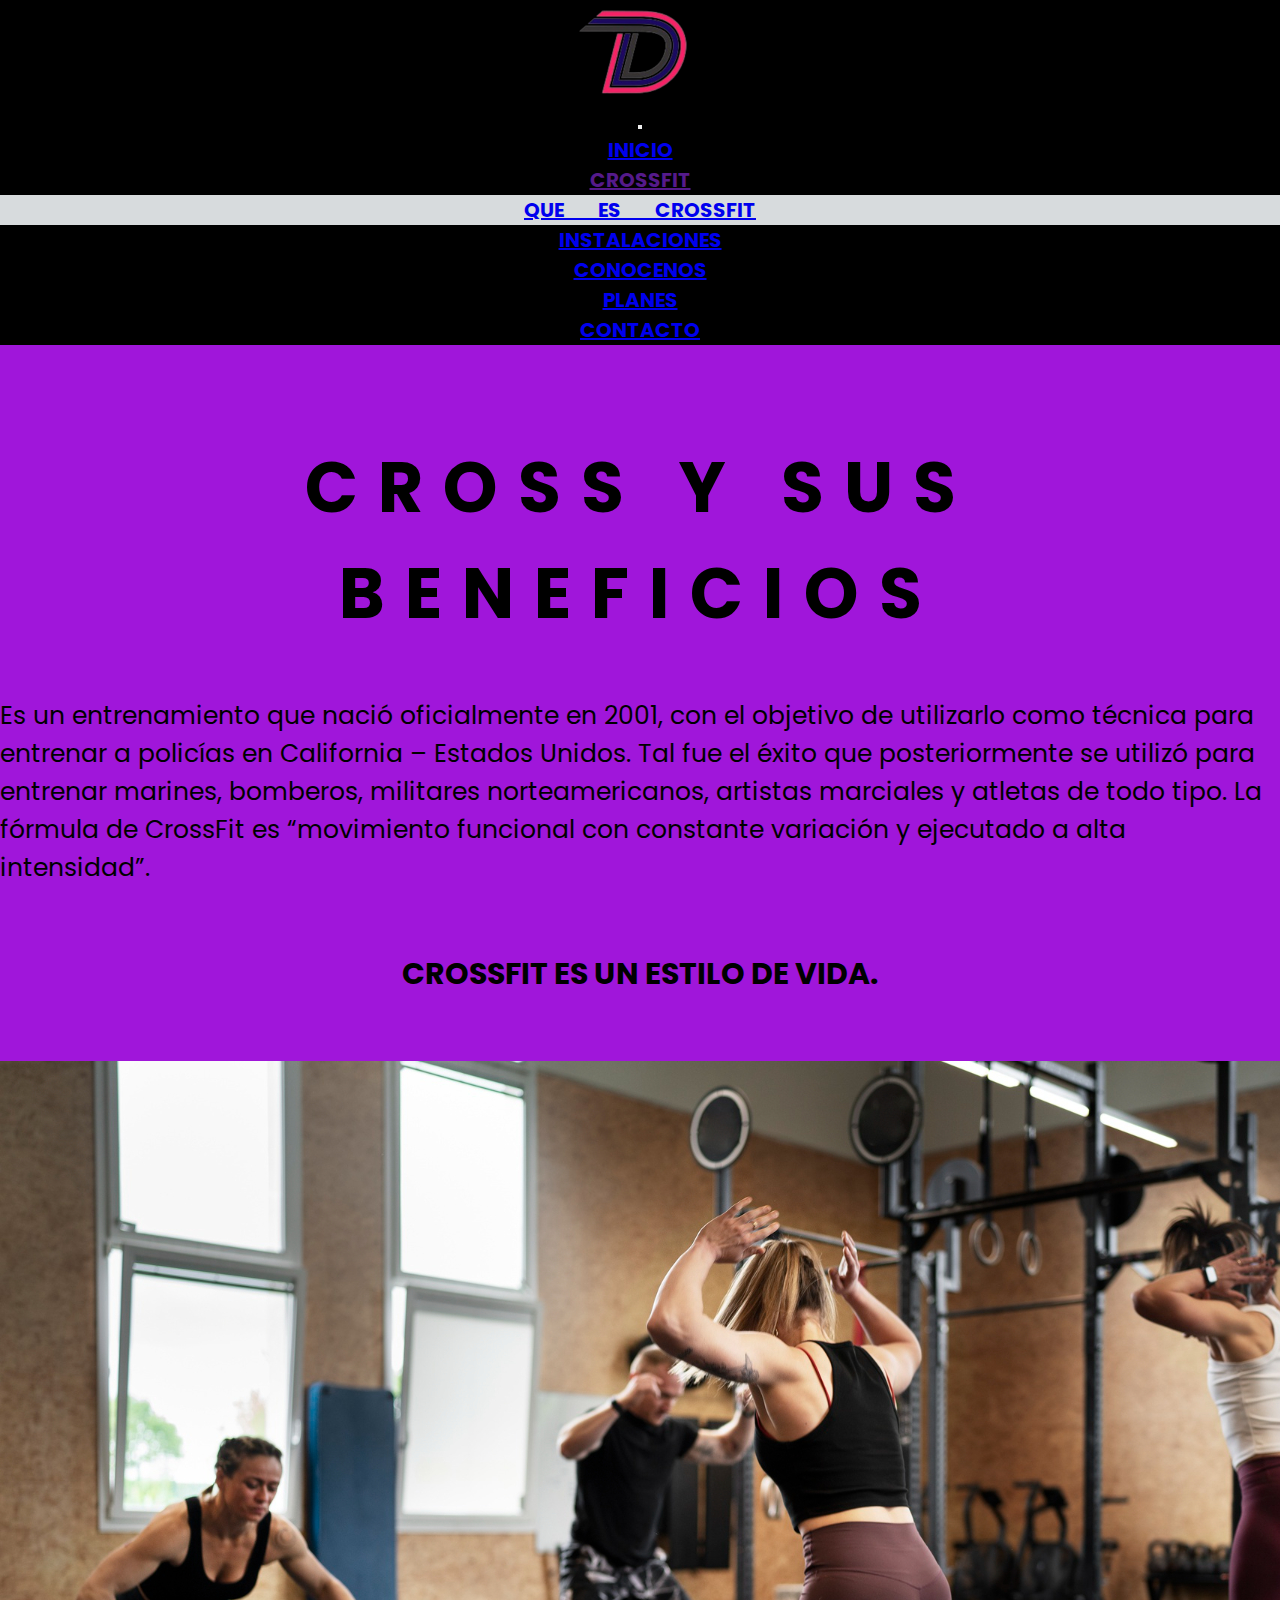
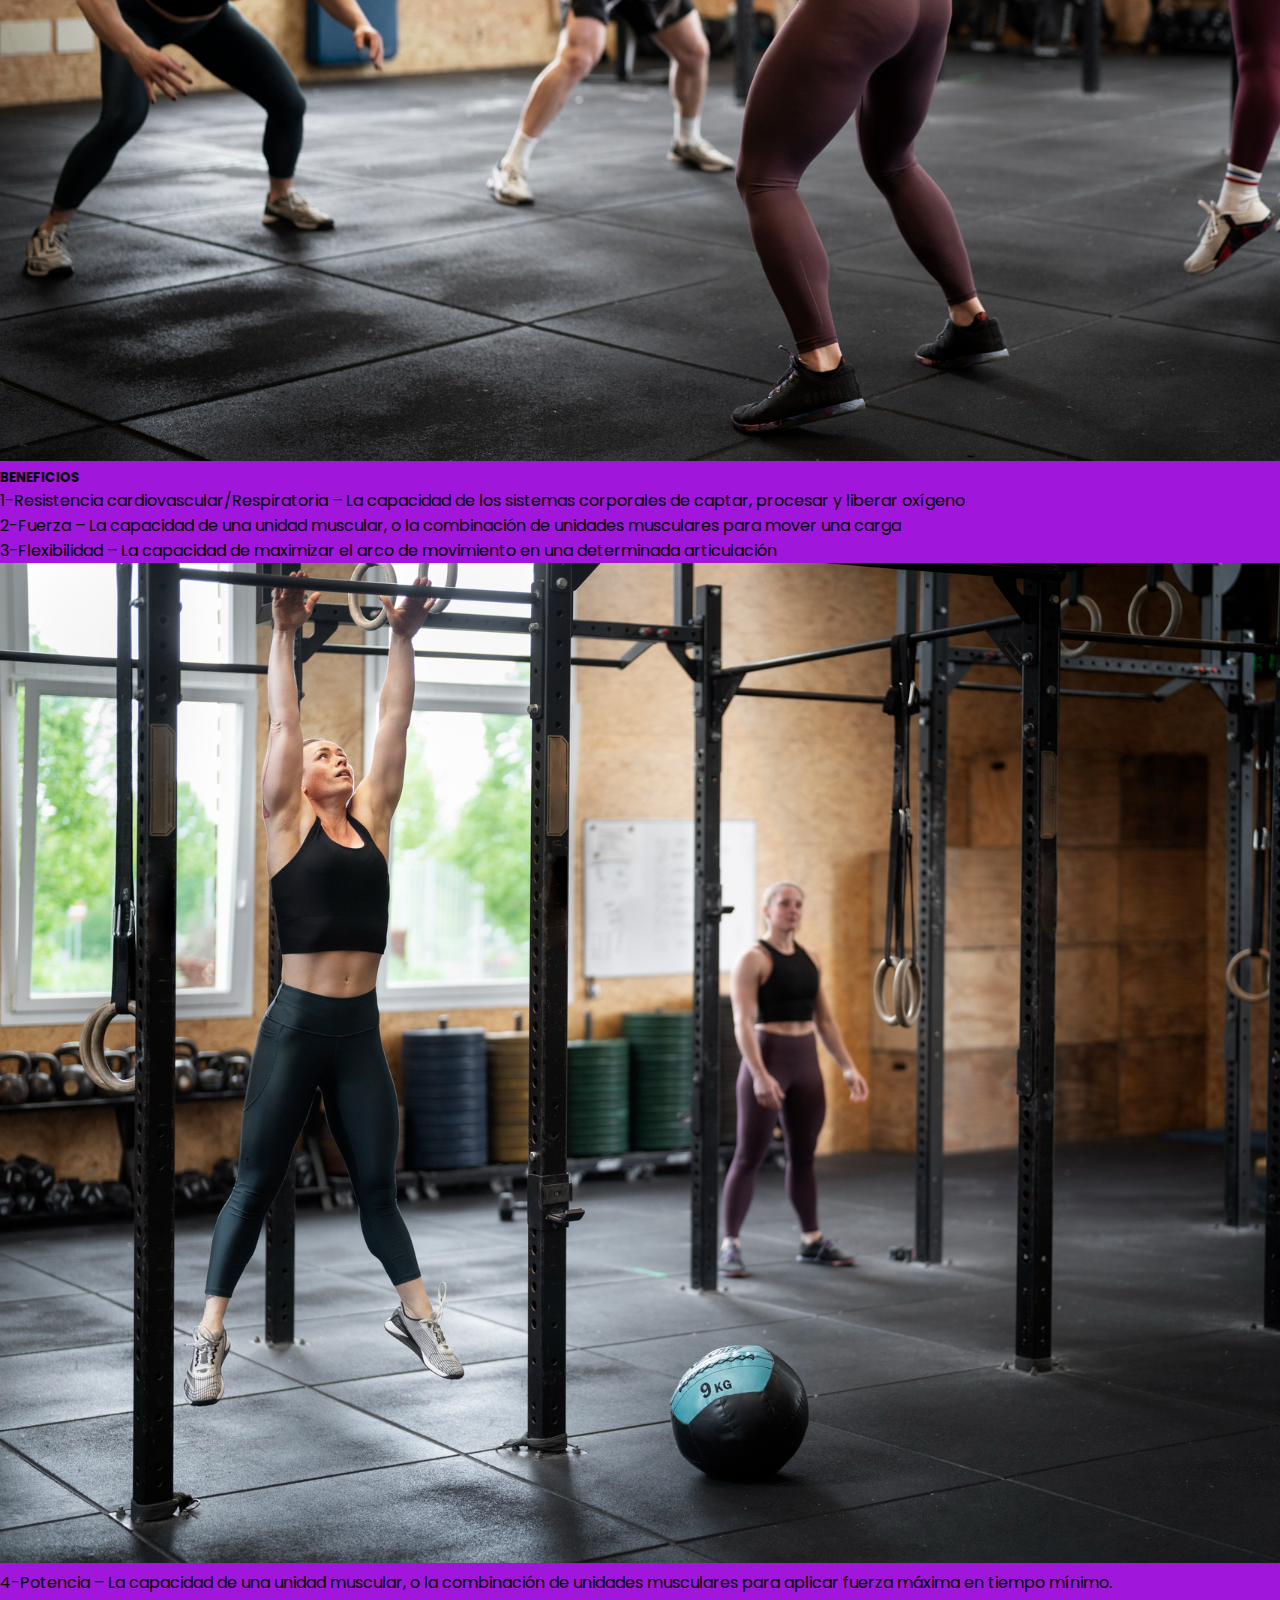
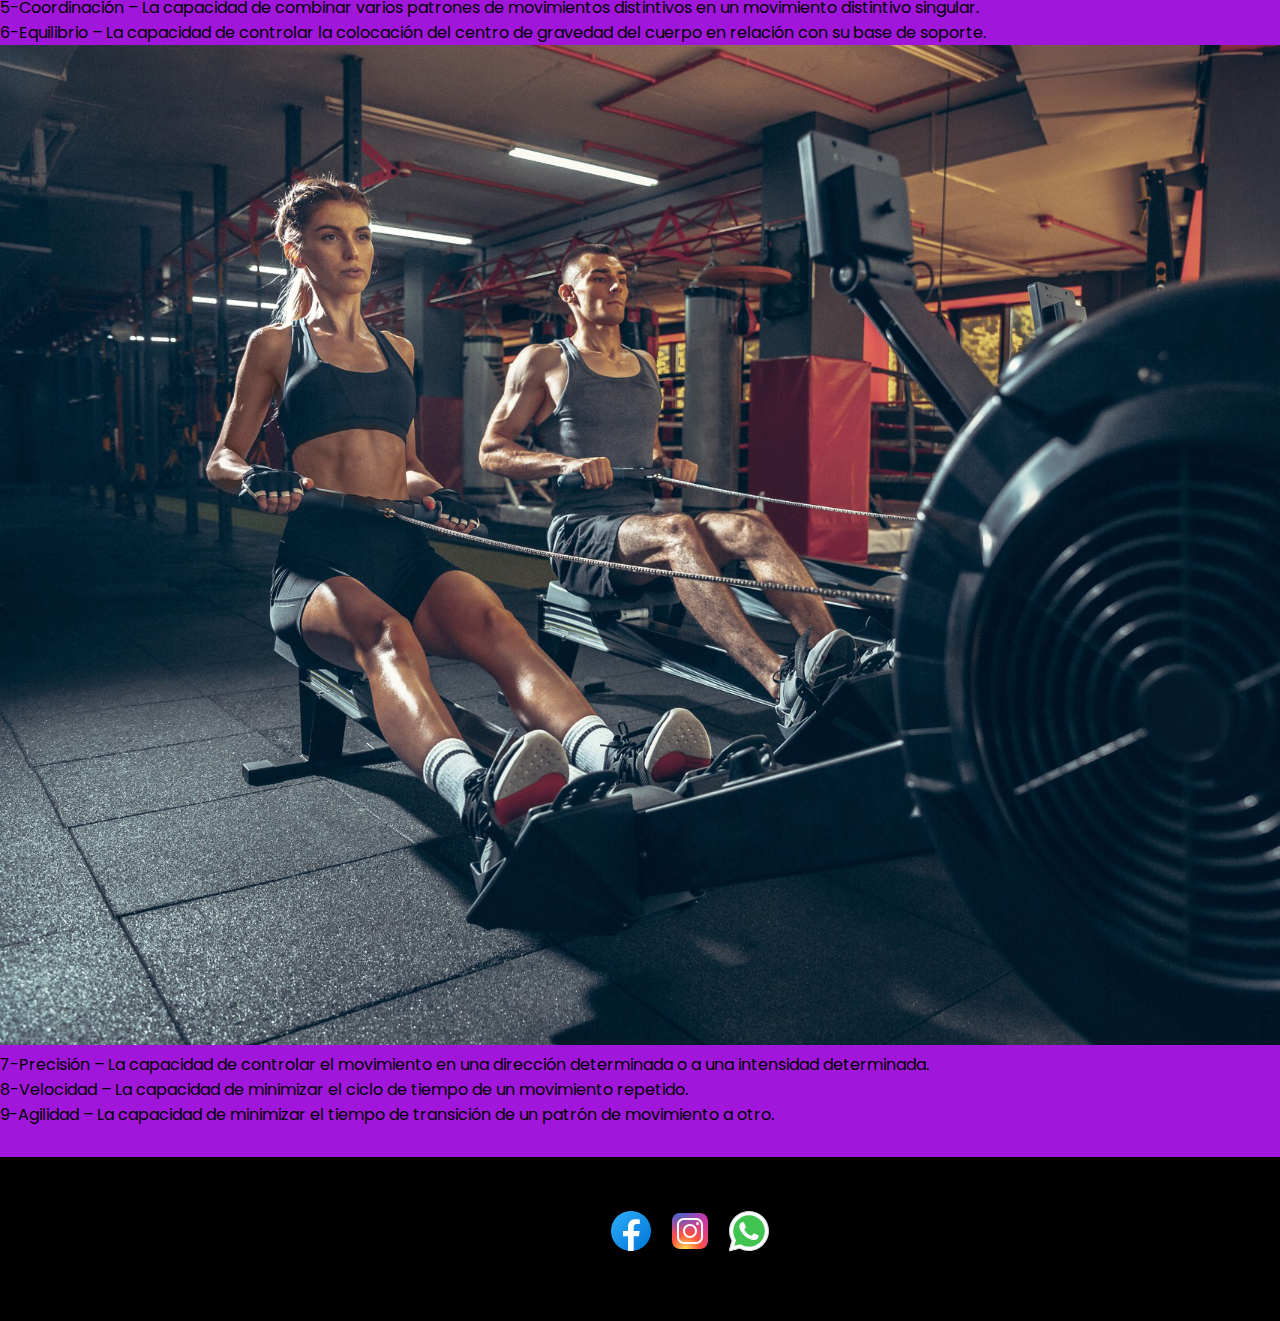
<file: section/queescrossfit.html>
<!DOCTYPE html>
<html lang="en">
<head>
    <meta charset="UTF-8">
    <meta http-equiv="X-UA-Compatible" content="IE=edge">
    <meta name="viewport" content="width=device-width, initial-scale=1.0">
    <title>TRIPLE PARTE 2</title>
    <link href="https://cdn.jsdelivr.net/npm/bootstrap@5.1.3/dist/css/bootstrap.min.css" rel="stylesheet" integrity="sha384-1BmE4kWBq78iYhFldvKuhfTAU6auU8tT94WrHftjDbrCEXSU1oBoqyl2QvZ6jIW3" crossorigin="anonymous">
    <link rel="stylesheet" href="../estilos/style.css">
    </head>
<body>

  <nav class="navbar navbar-expand-lg navbar-dark black">
    <img src="../image/logo.png" alt="">
    <div class="container-fluid">
      <a class="navbar-brand" href="#"></a>
      <button class="navbar-toggler" type="button" data-bs-toggle="collapse" data-bs-target="#navbarNavDropdown" aria-controls="navbarNavDropdown" aria-expanded="false" aria-label="Toggle navigation">
        <span class="navbar-toggler-icon"></span>
      </button>
      <div class="collapse navbar-collapse" id="navbarNavDropdown">
        <ul class="navbar-nav ms-auto">
          <li class="nav-item">
            <a class="nav-link active" aria-current="page" href="../index.html">INICIO</a>
          </li>
          
          <li class="nav-item dropdown">
            <a class="nav-link active dropdown-toggle" href="" id="navbarDropdownMenuLink" role="button" data-bs-toggle="dropdown" aria-expanded="false">
              CROSSFIT
            </a>
            <ul class="dropdown-menu" aria-labelledby="navbarDropdownMenuLink">
                <li><a class="dropdown-item" href="../section/queescrossfit.html">QUE ES CROSSFIT</a></li>
                
                
              </ul>
          </li>
          <li class="nav-item">
            <a class="nav-link active" href="../section/instalaciones.html">INSTALACIONES</a>
          </li>
          <li class="nav-item">
            <a class="nav-link active" href="../section/conocenos.html">CONOCENOS</a>
          </li>
          <li class="nav-item">
            <a class="nav-link active" href="../section/planes.html">PLANES</a>
          </li>
          <li class="nav-item">
            <a class="nav-link active" href="../section/contacto.html">CONTACTO</a>
          </li>
        </ul>
      </div>
    </div>
  </nav>

  <h1 class="titulo">CROSS Y SUS BENEFICIOS</h1>
<section class="definicion">
  <p >
    Es un entrenamiento que nació oficialmente en 2001, con el objetivo de utilizarlo como técnica para entrenar a policías en California – Estados Unidos. Tal fue el éxito que posteriormente se utilizó para entrenar marines, bomberos, militares norteamericanos, artistas marciales y atletas de todo tipo.
La fórmula de CrossFit es “movimiento funcional con constante variación y ejecutado a alta intensidad”.</p>
  </section>
  <section class="definicion-b">
    <p>
  CROSSFIT ES UN ESTILO DE VIDA.</p>
  </section>
  


  <div class="card-group">
    <div class="card">
      <img src="../image/full-shot-people-doing-burpees-together.jpg" class="card-img-top" alt="...">
      <div class="card-body">
        <h5 class="card-title">BENEFICIOS</h5>
        <p class="card-text">1-Resistencia cardiovascular/Respiratoria – La capacidad de los sistemas corporales de captar, procesar y liberar oxígeno</p>
        <p class="card-text">2-Fuerza – La capacidad de una unidad muscular, o la combinación de unidades musculares para mover una carga</p>
        <p class="card-text">3-Flexibilidad – La capacidad de maximizar el arco de movimiento en una determinada articulación</p>
      </div>
    </div>
    <div class="card">
      <img src="../image/full-shot-people-training-together-at-gym.jpg" class="card-img-top" alt="...">
      <div class="card-body">
        <p class="card-text">4-Potencia – La capacidad de una unidad muscular, o la combinación de unidades musculares para aplicar fuerza máxima en tiempo mínimo.</p>
        <p class="card-text">5-Coordinación – La capacidad de combinar varios patrones de movimientos distintivos en un movimiento distintivo singular.</p>
        <p class="card-text">6-Equilibrio – La capacidad de controlar la colocación del centro de gravedad del cuerpo en relación con su base de soporte.</p>
      </div>
    </div>
    <div class="card">
      <img src="../image/beautiful-young-sporty-couple-workout-in-gym-together-caucasian-man-training-with-female-trainer.jpg" class="card-img-top" alt="...">
      <div class="card-body">
        <p class="card-text">7-Precisión – La capacidad de controlar el movimiento en una dirección determinada o a una intensidad determinada.</p>
        <p class="card-text">8-Velocidad – La capacidad de minimizar el ciclo de tiempo de un movimiento repetido.</p>
        <p class="card-text">9-Agilidad – La capacidad de minimizar el tiempo de transición de un patrón de movimiento a otro.</p>
      </div>
    </div>
  </div>

























  




  <footer>
    <div class="redes">
      <img src="../image/icons8-facebook-nuevo.svg" alt="">
      <img src="../image/icons8-instagram.svg" alt="">
      <img src="../image/icons8-whatsapp.svg" alt="">
  </div>
</footer>
<script src="https://cdn.jsdelivr.net/npm/bootstrap@5.1.3/dist/js/bootstrap.bundle.min.js" integrity="sha384-ka7Sk0Gln4gmtz2MlQnikT1wXgYsOg+OMhuP+IlRH9sENBO0LRn5q+8nbTov4+1p" crossorigin="anonymous"></script>
</body>
</html>
</file>
<file: estilos/style.css>
@import url('https://fonts.googleapis.com/css2?family=Poppins:wght@300&family=Roboto:wght@300&display=swap');

*{
    margin: 0;
    padding: 0;
}
body{
    background-color: #A016DA;
    font-family: 'Poppins', sans-serif;
    display: flex;
    flex-direction: column;
    min-height: 100vh;
}
.black{
    background-color: black;
    font-family: 'Poppins', sans-serif;
    word-spacing: 30px;
    text-align: center;
    font-size: 20px;
    font-weight: bolder;
}
.titulo{
    
    font-family: 'Poppins', sans-serif;
    font-size: 70px;
    color: black;
    font-weight: bolder;
    padding: 50px;
    margin-top: 40px;
    text-align: center;
    letter-spacing: 20px;
}

h2{
    font-family: 'Poppins', sans-serif;
    font-size: 50px;
    color: black;
    text-align: center;
    font-weight: bold;
    margin-top: 3%;
    padding-top: 20px;
    font-style: italic;
}
ul.dropdown-menu {
    background-color: #D7DBDD ;
    color:black;
    font-weight: bold;
}

.youtube{
    text-align: center;
    padding-bottom: 20px;
    padding-top: 20px;

}

span{
    color: aliceblue;
    font-weight: bold;
    font-style: italic;
}

.grid-container {  display: grid;
    grid-template-columns: 1fr 1fr 1fr;
    grid-template-rows: 30% 30% 30% 30%;
    row-gap: 40px;
    width: 100%;
    grid-auto-flow: row dense;
    align-content: center;
    align-items: stretch;
    text-align: center;
    padding-top: 5%;
    grid-template-areas:
    "salud diversion performance"
    ". image1 ."
    "image2 motiva image3"
    "crossfit crossfit crossfit";
}

.salud { 
    grid-area: salud; 
    align-self: stretch;
    font-size: 30px;
    color:black;
    border: PowderBlue 5px double;
    border-top-left-radius: 20px;
    border-bottom-right-radius: 20px;
    


}
.diversion { 
    grid-area: diversion;
    grid-auto-flow: column;
    font-size: 30px;
    color:black;
    border: PowderBlue 5px double;
    border-top-left-radius: 20px;
    border-bottom-right-radius: 20px;
}
.performance { 
    grid-area: performance;
    font-size: 30px;
    color:black;
    border: PowderBlue 5px double;
    border-top-left-radius: 20px;
    border-bottom-right-radius: 20px;
}
.image1 { 
    grid-area: image1; 
    

}

.image2 { 
    grid-area: image2; 
}
.motiva { 
    grid-area: motiva; 
    place-self: center stretch;
    font-size: 30px;
    color:black;
}
.image3 { 
    grid-area: image3;
}
.crossfit { 
    grid-area: crossfit; 
    padding-bottom: 5%;
    font-size: 30px;
    color:black;
}

h4{
    font-family: 'Poppins', sans-serif;
    font-size: 50px;
    color: black;
    text-align: center;
    font-weight: bold;
    margin-top: 3%;
    padding-top: 20px;
    font-style: italic;
}

.formulario{
    display: flex;
    color: black;
    align-content: right;
    
}

.button{
    text-align: center;
    margin-top: 5%;
    margin-bottom: 5%;
    justify-items: center;


}

footer{
    background-color: black;
    font-family: 'Poppins', sans-serif;
    font-size: 40px;
    text-align: center;
    color: white;
    padding: 50px;
    margin-bottom: 0;
    margin-top: 30px;
    width: 100%;
    bottom: 0%;
    grid-area: footer;
}

.formulario{
    
    display: grid;
    justify-content: flex-start;
    height: 50%;

}

.contacto-container {  display: grid;
    grid-template-columns: 1fr 1fr;
    column-gap: 10%;
    grid-auto-flow: row dense;
    grid-template-areas:
    "direccion formulario"
    
}

.direccion { 
    grid-area: direccion; 
    margin-left: 20px;
    text-align: center;
    padding: 5%;
    font-size: 20px;
    color:black;
}


.formulario { 
    grid-area: formulario; 
    align-items: center;
    font-size: 20px;
    color:black;
    margin-right: 5%;

}
.definicion{
    font-family: 'Poppins', sans-serif;
    font-size: 25px;
    color: black;
}
.definicion-b{
    font-family: 'Poppins', sans-serif;
    font-size: 30px;
    color: black;
    font-weight: bolder;
    text-align: center;
    margin: 5%;
}
.lista{
    font-family: 'Poppins', sans-serif;
    font-size: 20px;
    color: black;
}

@media (min-width:500px) {
    body{
        background-color: yellow;
    }
    .grid-container{
        grid-template-columns: repeat(auto-fit, minmax(300px, 1fr));
        grid-template-areas:
    "salud" 
    "diversion"
    "performance"
    "image1"
    "image2"
    "motiva"
    "image3"
    "crossfit" ;
    }
    
    .image1 img{
        width: 350px;
        height: 300px;
    }
    .image2 img{
        width: 350px;
        height: 300px;
    }
    .image3 img{
        width: 350px;
        height: 300px;
    }
    .contacto-container{
        grid-template-columns: 1fr;
        grid-template-areas:
        "direccion" 
        "formulario";
    }
    iframe{
        width: 350px;
        height: 300px;
    }
    .formulario{
        margin-bottom: 15%;
        margin-top: 0%;
        justify-items: auto;
        margin-left: 5%;
    }
    .titulo-b{
        font-size: 50px;
        text-align: center;
        margin-top: 5%;
    }
    
    .container {  display: grid;
        grid-template-columns: 1fr 1fr 1fr 1fr;
        grid-template-rows: 1fr;
        gap: 0px 0px;
        grid-auto-flow: row dense; }

    .planMensual { grid-area: 1 / 1 / 2 / 2; }
    .planTrimestral { grid-area: 1 / 2 / 2 / 3; }
    .planSemestral { grid-area: 1 / 3 / 2 / 4; }
    .planAnual { grid-area: 1 / 4 / 2 / 5; }
    

    }

@media (min-width:768px){
    body{
        background-color: white;
    }
    .grid-container{
        grid-template-columns: repeat(auto-fit, minmax(300px, 1fr));
        grid-template-areas:
    "salud diversion" 
    "performance image1"
    "image2 image3"
    "motiva motiva"
    "crossfit crossfit" ;
    }
    
    .image1 img{
        width: 300px;
        height: 300px;
    }
    .image2 img{
        width: 300px;
        height: 300px;
    }
    .image3 img{
        width: 300px;
        height: 300px;
    }
    .contacto-container{
        grid-template-columns: 1fr;
        grid-template-areas:
        "direccion" 
        "formulario";
    }
    iframe{
        width: 400px;
        height: 400px;
        
        
    }
    .formulario{
        margin-bottom: 15%;
        justify-content: center;
        
        margin-left: 5%;
    }
    .titulo-b{
        font-size: 60px;
        text-align: center;
        margin-top: 5%;
    }


}

@media(min-width:1024px){
    body{
        background-color:  #A016DA;
    }
    .grid-container {  
        grid-template-columns: 1fr 1fr 1fr;
        grid-template-rows: 30% 30% 30% 30%;
        row-gap: 40px;
        grid-template-areas:
        "salud diversion performance"
        ". image1 ."
        "image2 motiva image3"
        "crossfit crossfit crossfit";
    }
    
    
    iframe{
        width: 475px;
        height: 400px;
    
    }
        
    .formulario{
        margin-bottom: 5%;
        justify-content: center;
        margin-left: 5%;
        margin-bottom: 10%;
        
    }
    .titulo-b{
        font-size: 60px;
        text-align: center;
        margin-top: 5%;
        color: black;
    }
            
        
}
</file>
